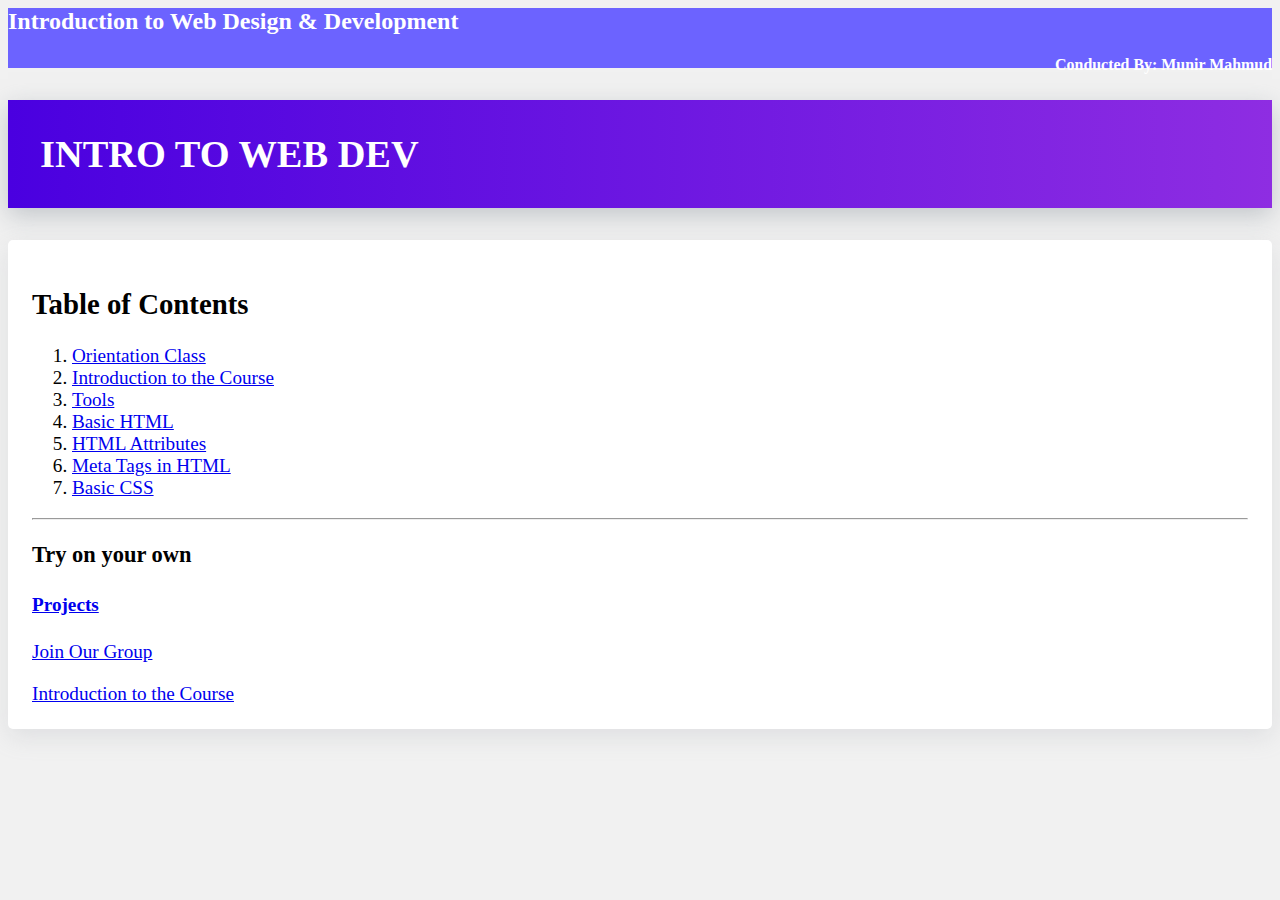
<file: index.html>
<!DOCTYPE html>
<html lang="en">
  <head>
    <meta charset="UTF-8" />
    <meta http-equiv="X-UA-Compatible" content="IE=edge" />
    <meta name="viewport" content="width=device-width, initial-scale=1.0" />

    <!-- Bootstrap CSS -->
    <link
      href="https://cdn.jsdelivr.net/npm/bootstrap@5.1.3/dist/css/bootstrap.min.css"
      rel="stylesheet"
      integrity="sha384-1BmE4kWBq78iYhFldvKuhfTAU6auU8tT94WrHftjDbrCEXSU1oBoqyl2QvZ6jIW3"
      crossorigin="anonymous"
    />
    <link rel="stylesheet" href="./assets/css/styles.css" />

    <title>Introduction to Web Design & Development - Rexacademy</title>
  </head>
  <body>
    <header class="header">
      <div class="container">
        <div class="row">
          <div class="col-md-6">
            <h3><a href="https://munirmahmud.github.io/introduction-to-web-design/">Introduction to Web Design & Development</a></h3>
          </div>
          <div class="col-md-6 instructor"><h5>Conducted By: Munir Mahmud</h5></div>
        </div>
      </div>
    </header>

    <div class="container">
      <div class="row">
        <div class="col-md-8 offset-md-2">
          <div class="sec-heading">
            <h1>INTRO TO WEB DEV</h1>
          </div>
        </div>
      </div>
    </div>

    <div class="container">
      <div class="row">
        <div class="col-md-8 offset-md-2">
          <div class="content-wrapper">
            <h2>Table of Contents</h2>
            <ol>
              <li>
                <a href="https://www.slideshare.net/MunirMahmud3/we-design-orientation-class" target="_blank">Orientation Class</a>
              </li>
              <li>
                <a href="/introduction-to-web-design/introduction.html">Introduction to the Course</a>
              </li>
              <li><a href="/introduction-to-web-design/tools.html">Tools</a></li>
              <li>
                <a href="/introduction-to-web-design/basic-html.html">Basic HTML</a>
              </li>
              <li>
                <a href="/introduction-to-web-design/intro-attributes.html">HTML Attributes</a>
              </li>
              <li>
                <a href="/introduction-to-web-design/meta-tags.html">Meta Tags in HTML</a>
              </li>
              <li>
                <a href="/introduction-to-web-design/basic-css.html">Basic CSS</a>
              </li>
            </ol>

            <hr />
            <h3>Try on your own</h3>
            <h4><a href="/introduction-to-web-design/projects.html">Projects</a></h4>
            <a href="https://www.facebook.com/groups/frontendsuperheroes">Join Our Group</a>
            <p></p>

            <div class="links d-flex align-items-center justify-content-between">
              <a href="#"></a>
              <a href="/introduction-to-web-design/introduction.html">Introduction to the Course</a>
            </div>
          </div>
        </div>
      </div>
    </div>
  </body>
</html>
</file>
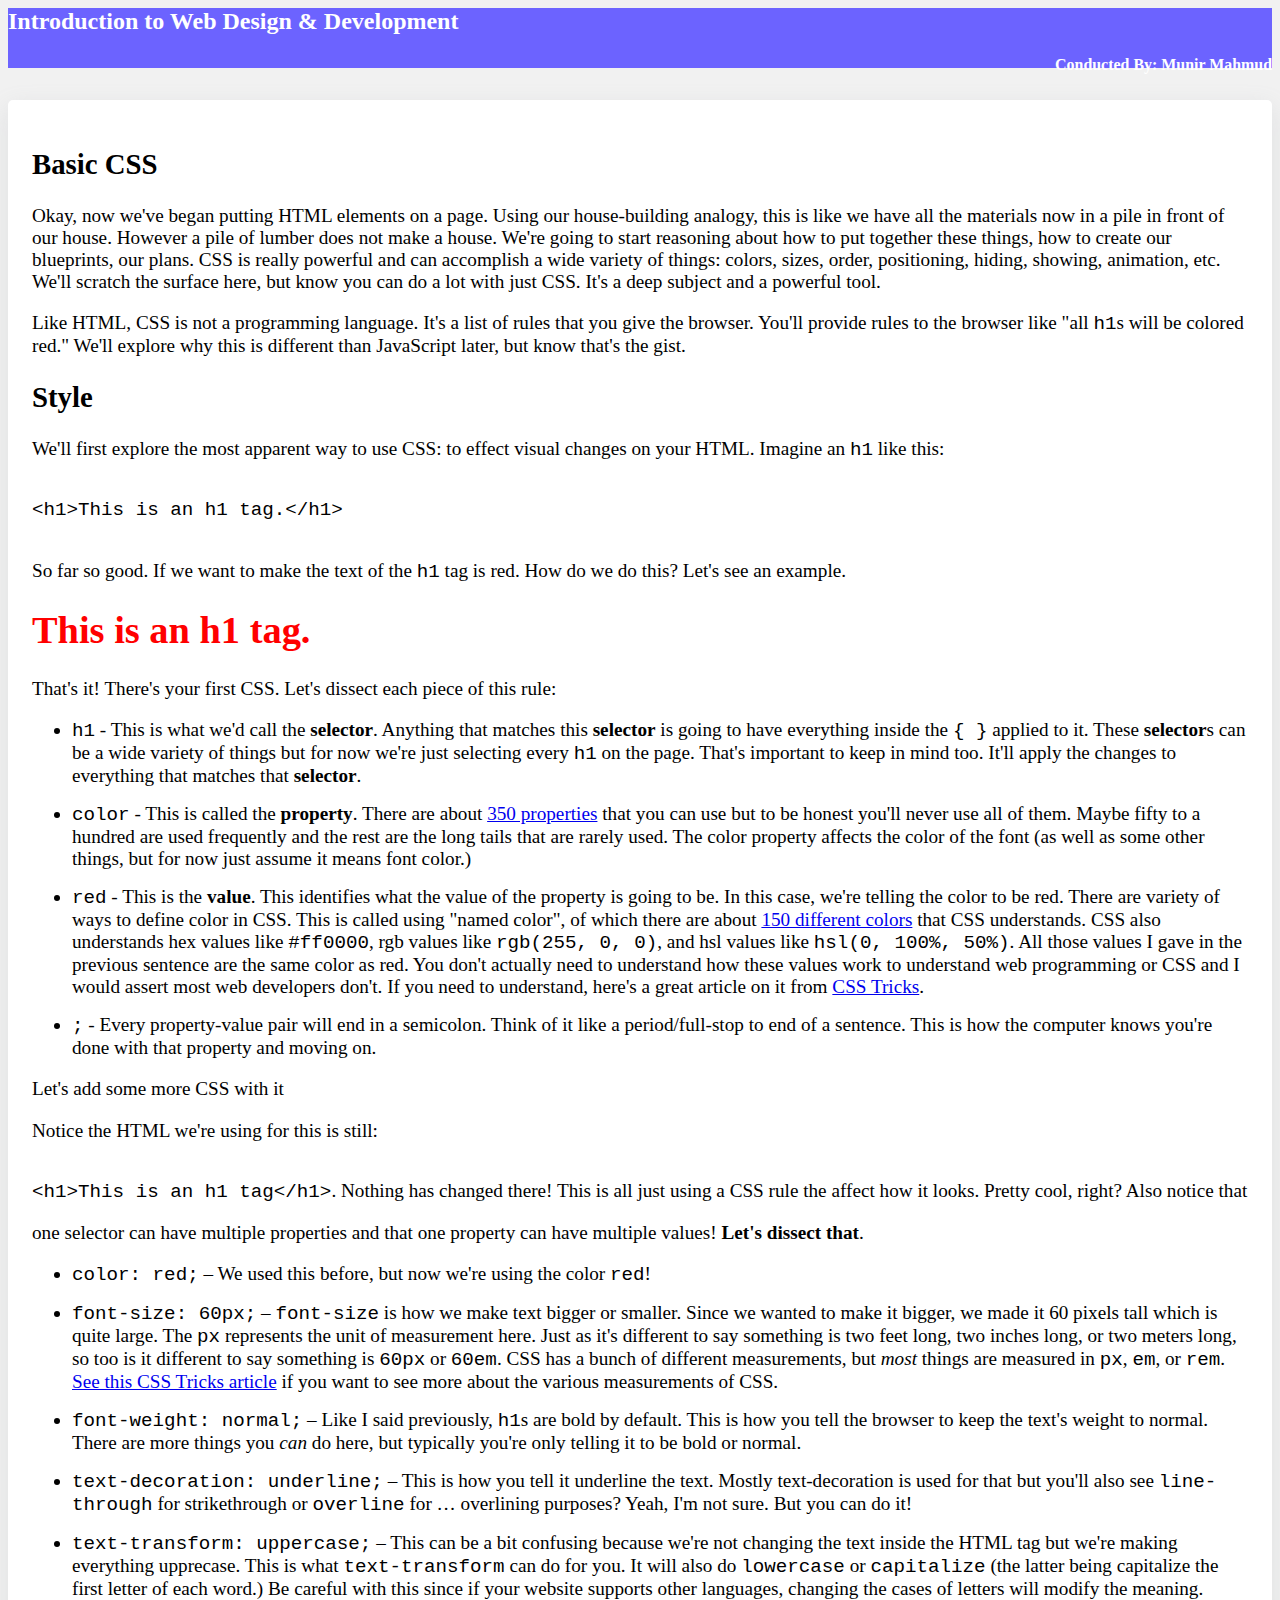
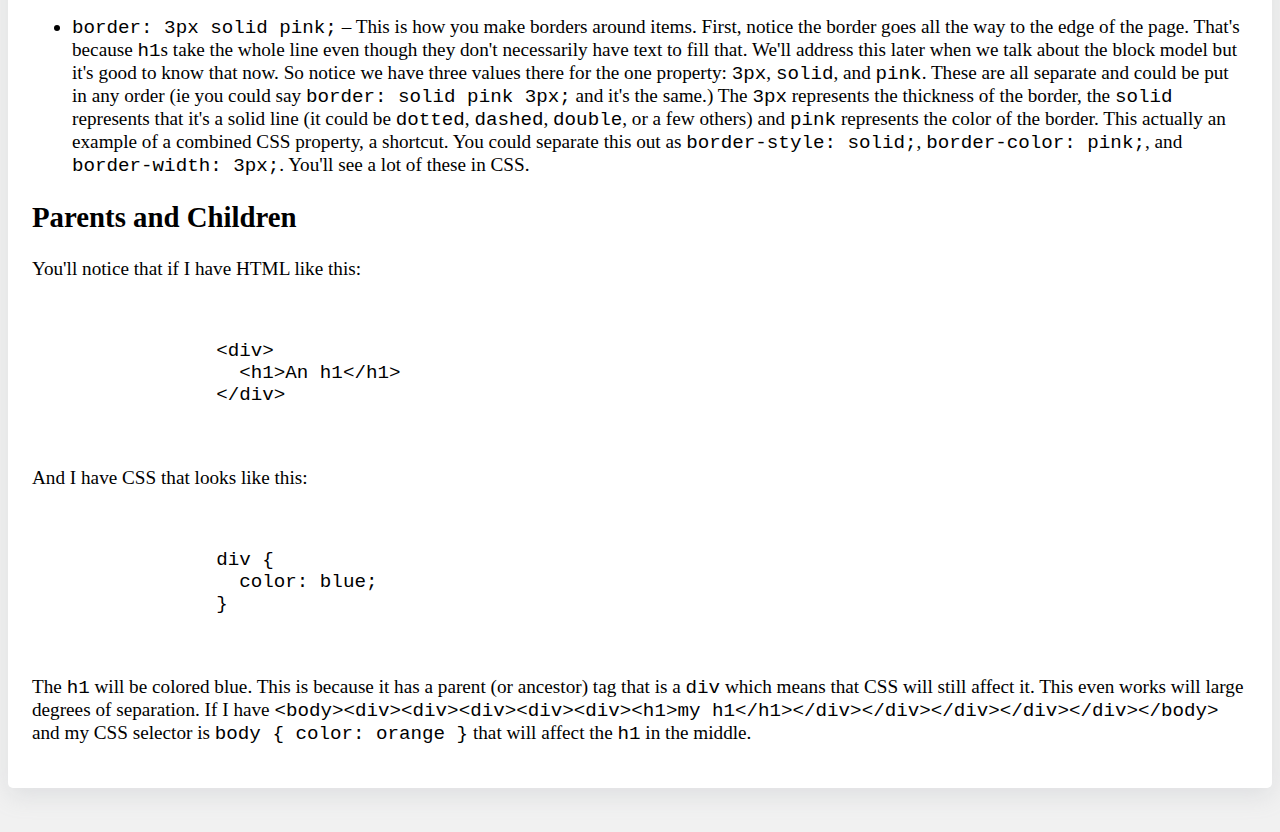
<file: basic-css.html>
<!DOCTYPE html>
<html lang="en">
  <head>
    <meta charset="UTF-8" />
    <meta http-equiv="X-UA-Compatible" content="IE=edge" />
    <meta name="viewport" content="width=device-width, initial-scale=1.0" />

    <!-- Bootstrap CSS -->
    <link
      href="https://cdn.jsdelivr.net/npm/bootstrap@5.1.3/dist/css/bootstrap.min.css"
      rel="stylesheet"
      integrity="sha384-1BmE4kWBq78iYhFldvKuhfTAU6auU8tT94WrHftjDbrCEXSU1oBoqyl2QvZ6jIW3"
      crossorigin="anonymous"
    />
    <link rel="stylesheet" href="./assets/css/styles.css" />

    <title>Introduction to Web Design & Development - Rexacademy</title>
  </head>
  <body>
    <header class="header">
      <div class="container">
        <div class="row">
          <div class="col-md-6">
            <h3><a href="https://munirmahmud.github.io/introduction-to-web-design/">Introduction to Web Design & Development</a></h3>
          </div>
          <div class="col-md-6 instructor"><h5>Conducted By: Munir Mahmud</h5></div>
        </div>
      </div>
    </header>

    <div class="container">
      <div class="row">
        <div class="col-md-10 offset-md-1">
          <div class="content-wrapper">
            <h2>Basic CSS</h2>
            <p>
              Okay, now we've began putting HTML elements on a page. Using our house-building analogy, this is like we have all the materials now in a pile in front of our house. However a pile of
              lumber does not make a house. We're going to start reasoning about how to put together these things, how to create our blueprints, our plans. CSS is really powerful and can accomplish a
              wide variety of things: colors, sizes, order, positioning, hiding, showing, animation, etc. We'll scratch the surface here, but know you can do a lot with just CSS. It's a deep subject
              and a powerful tool.
            </p>
            <p>
              Like HTML, CSS is not a programming language. It's a list of rules that you give the browser. You'll provide rules to the browser like "all <code>h1</code>s will be colored red." We'll
              explore why this is different than JavaScript later, but know that's the gist.
            </p>

            <h2>Style</h2>
            <p>We'll first explore the most apparent way to use CSS: to effect visual changes on your HTML. Imagine an <code>h1</code> like this:</p>

            <code>
              <xmp><h1>This is an h1 tag.</h1></xmp>
            </code>

            <p>So far so good. If we want to make the text of the <code>h1</code> tag is red. How do we do this? Let's see an example.</p>

            <h1 style="color: red">This is an h1 tag.</h1>

            <p>That's it! There's your first CSS. Let's dissect each piece of this rule:</p>

            <ul>
              <li>
                <code>h1</code> - This is what we'd call the <b>selector</b>. Anything that matches this <b>selector</b> is going to have everything inside the <code>{ }</code> applied to it. These
                <b>selector</b>s can be a wide variety of things but for now we're just selecting every <code>h1</code> on the page. That's important to keep in mind too. It'll apply the changes to
                everything that matches that <b>selector</b>.
              </li>
              <li>
                <code>color</code> - This is called the <b>property</b>. There are about <a href="https://meiert.com/en/indices/css-properties/" target="_blank">350 properties</a> that you can use but
                to be honest you'll never use all of them. Maybe fifty to a hundred are used frequently and the rest are the long tails that are rarely used. The color property affects the color of
                the font (as well as some other things, but for now just assume it means font color.)
              </li>
              <li>
                <code>red</code> - This is the <b>value</b>. This identifies what the value of the property is going to be. In this case, we're telling the color to be red. There are variety of ways
                to define color in CSS. This is called using "named color", of which there are about
                <a href="https://css-tricks.com/snippets/css/named-colors-and-hex-equivalents/" target="_blank">150 different colors</a> that CSS understands. CSS also understands hex values like
                <code>#ff0000</code>, rgb values like <code>rgb(255, 0, 0)</code>, and hsl values like <code>hsl(0, 100%, 50%)</code>. All those values I gave in the previous sentence are the same
                color as red. You don't actually need to understand how these values work to understand web programming or CSS and I would assert most web developers don't. If you need to understand,
                here's a great article on it from <a href="https://css-tricks.com/nerds-guide-color-web/" target="_blank">CSS Tricks</a>.
              </li>
              <li>
                <code>;</code> - Every property-value pair will end in a semicolon. Think of it like a period/full-stop to end of a sentence. This is how the computer knows you're done with that
                property and moving on.
              </li>
            </ul>
            <p>Let's add some more CSS with it</p>
            <p>
              Notice the HTML we're using for this is still:
              <code>
                <xmp><h1>This is an h1 tag</h1></xmp></code
              >. Nothing has changed there! This is all just using a CSS rule the affect how it looks. Pretty cool, right? Also notice that one selector can have multiple properties and that one
              property can have multiple values! <b>Let's dissect that</b>.
            </p>

            <ul>
              <li><code>color: red;</code> – We used this before, but now we're using the color <code>red</code>!</li>
              <li>
                <code>font-size: 60px;</code> – <code>font-size</code> is how we make text bigger or smaller. Since we wanted to make it bigger, we made it 60 pixels tall which is quite large. The
                <code>px</code> represents the unit of measurement here. Just as it's different to say something is two feet long, two inches long, or two meters long, so too is it different to say
                something is <code>60px</code> or <code>60em</code>. CSS has a bunch of different measurements, but <em>most</em> things are measured in <code>px</code>, <code>em</code>, or
                <code>rem</code>. <a href="https://css-tricks.com/the-lengths-of-css/" target="_blank">See this CSS Tricks article</a> if you want to see more about the various measurements of CSS.
              </li>
              <li>
                <code>font-weight: normal;</code> – Like I said previously, <code>h1</code>s are bold by default. This is how you tell the browser to keep the text's weight to normal. There are more
                things you <em>can</em> do here, but typically you're only telling it to be bold or normal.
              </li>
              <li>
                <code>text-decoration: underline;</code> – This is how you tell it underline the text. Mostly text-decoration is used for that but you'll also see <code>line-through</code> for
                strikethrough or <code>overline</code> for … overlining purposes? Yeah, I'm not sure. But you can do it!
              </li>
              <li>
                <code>text-transform: uppercase;</code> – This can be a bit confusing because we're not changing the text inside the HTML tag but we're making everything upprecase. This is what
                <code>text-transform</code> can do for you. It will also do <code>lowercase</code> or <code>capitalize</code> (the latter being capitalize the first letter of each word.) Be careful
                with this since if your website supports other languages, changing the cases of letters will modify the meaning.
              </li>
              <li>
                <code>border: 3px solid pink;</code> – This is how you make borders around items. First, notice the border goes all the way to the edge of the page. That's because <code>h1</code>s
                take the whole line even though they don't necessarily have text to fill that. We'll address this later when we talk about the block model but it's good to know that now. So notice we
                have three values there for the one property: <code>3px</code>, <code>solid</code>, and <code>pink</code>. These are all separate and could be put in any order (ie you could say
                <code>border: solid pink 3px;</code> and it's the same.) The <code>3px</code> represents the thickness of the border, the <code>solid</code> represents that it's a solid line (it could
                be <code>dotted</code>, <code>dashed</code>, <code>double</code>, or a few others) and <code>pink</code> represents the color of the border. This actually an example of a combined CSS
                property, a shortcut. You could separate this out as <code>border-style: solid;</code>, <code>border-color: pink;</code>, and <code>border-width: 3px;</code>. You'll see a lot of these
                in CSS.
              </li>
            </ul>

            <h2>Parents and Children</h2>
            <p>You'll notice that if I have HTML like this:</p>
            <code>
              <xmp>
                <div>
                  <h1>An h1</h1>
                </div>
              </xmp>
            </code>
            <p>And I have CSS that looks like this:</p>
            <code>
              <xmp
>
                div {
                  color: blue;
                }
              </xmp>
            </code>

            <p>
              The <code>h1</code> will be colored blue. This is because it has a parent (or ancestor) tag that is a <code>div</code> which means that CSS will still affect it. This even works will
              large degrees of separation. If I have
              <code>&lt;body&gt;&lt;div&gt;&lt;div&gt;&lt;div&gt;&lt;div&gt;&lt;div&gt;&lt;h1&gt;my h1&lt;/h1&gt;&lt;/div&gt;&lt;/div&gt;&lt;/div&gt;&lt;/div&gt;&lt;/div&gt;&lt;/body&gt;</code> and my
              CSS selector is <code>body { color: orange }</code> that will affect the <code>h1</code> in the middle.
            </p>

            <div class="links d-flex align-items-center justify-content-between">
              <!-- <a href="/introduction-to-web-design/meta-tags.html">Meta Tags in HTML</a>
              <a href="/introduction-to-web-design/tools.html">Tools to Use</a> -->
            </div>
          </div>
        </div>
      </div>
    </div>
  </body>
</html>
</file>
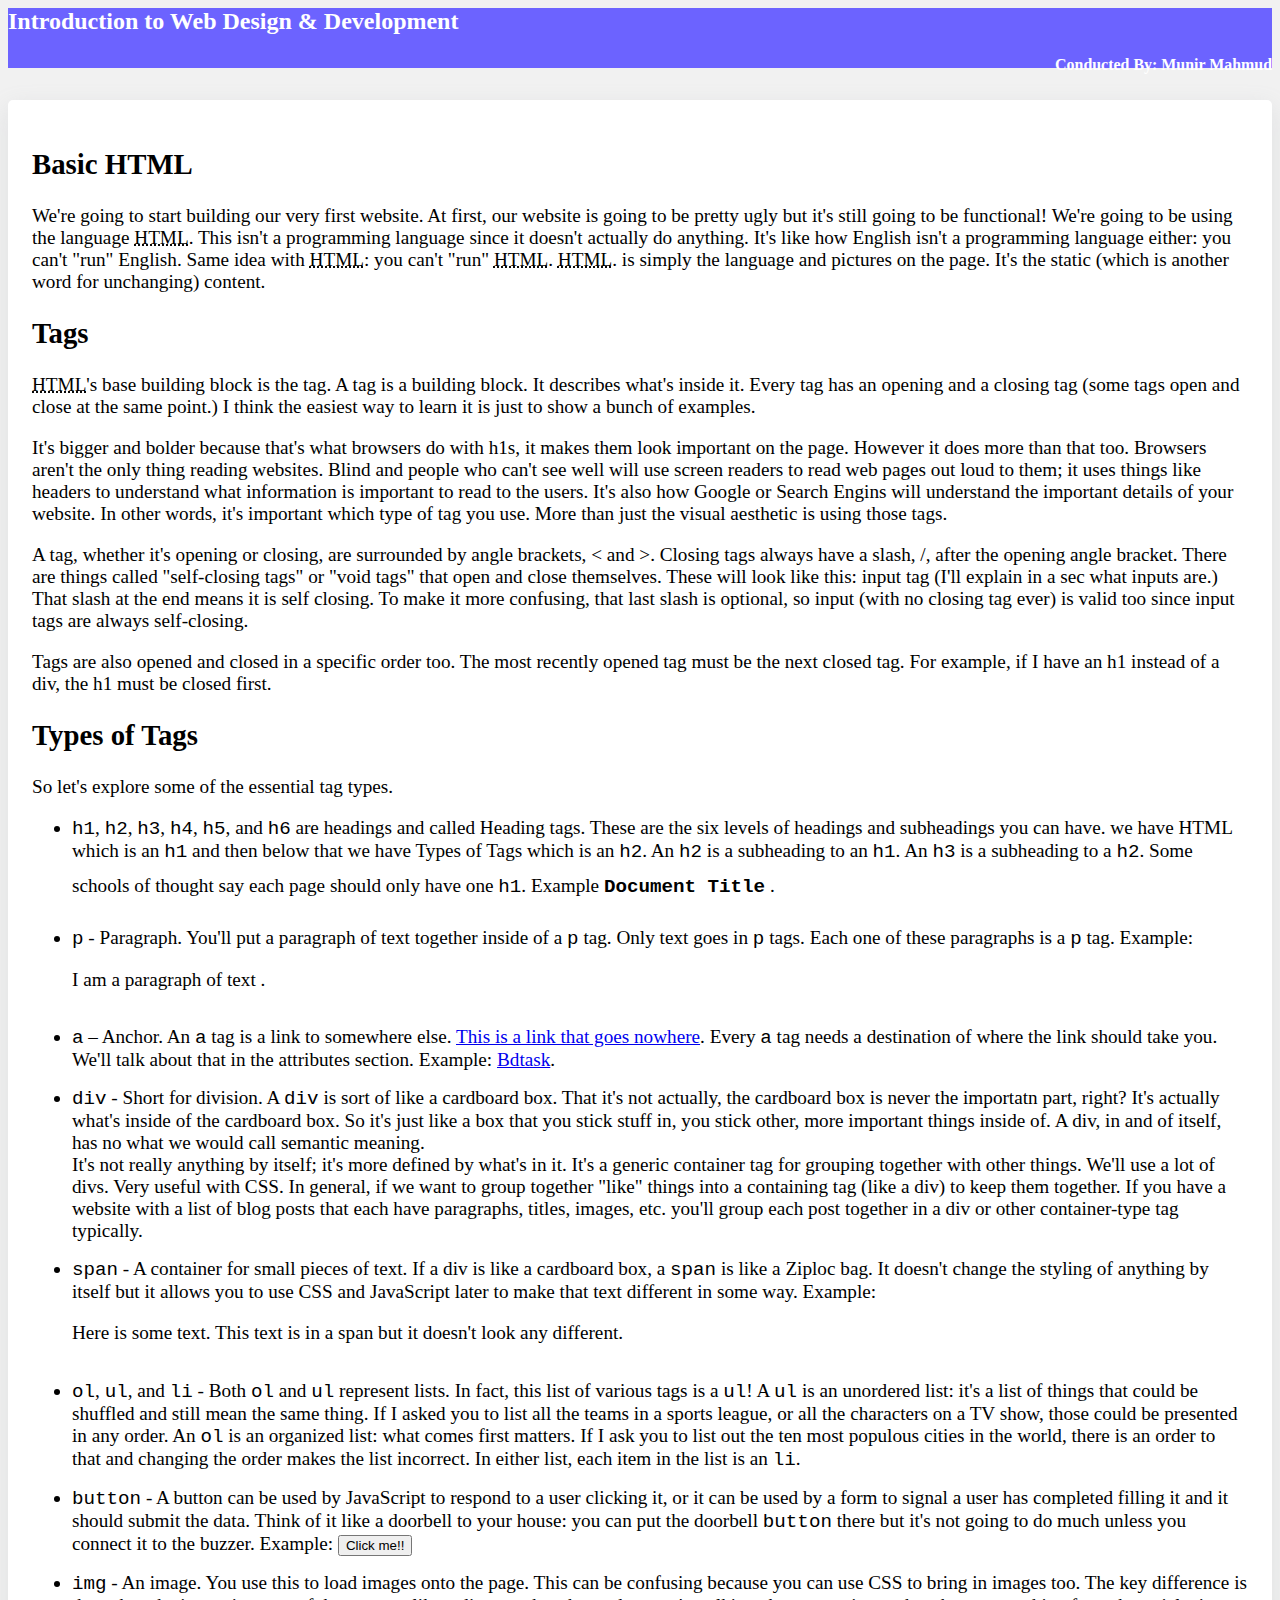
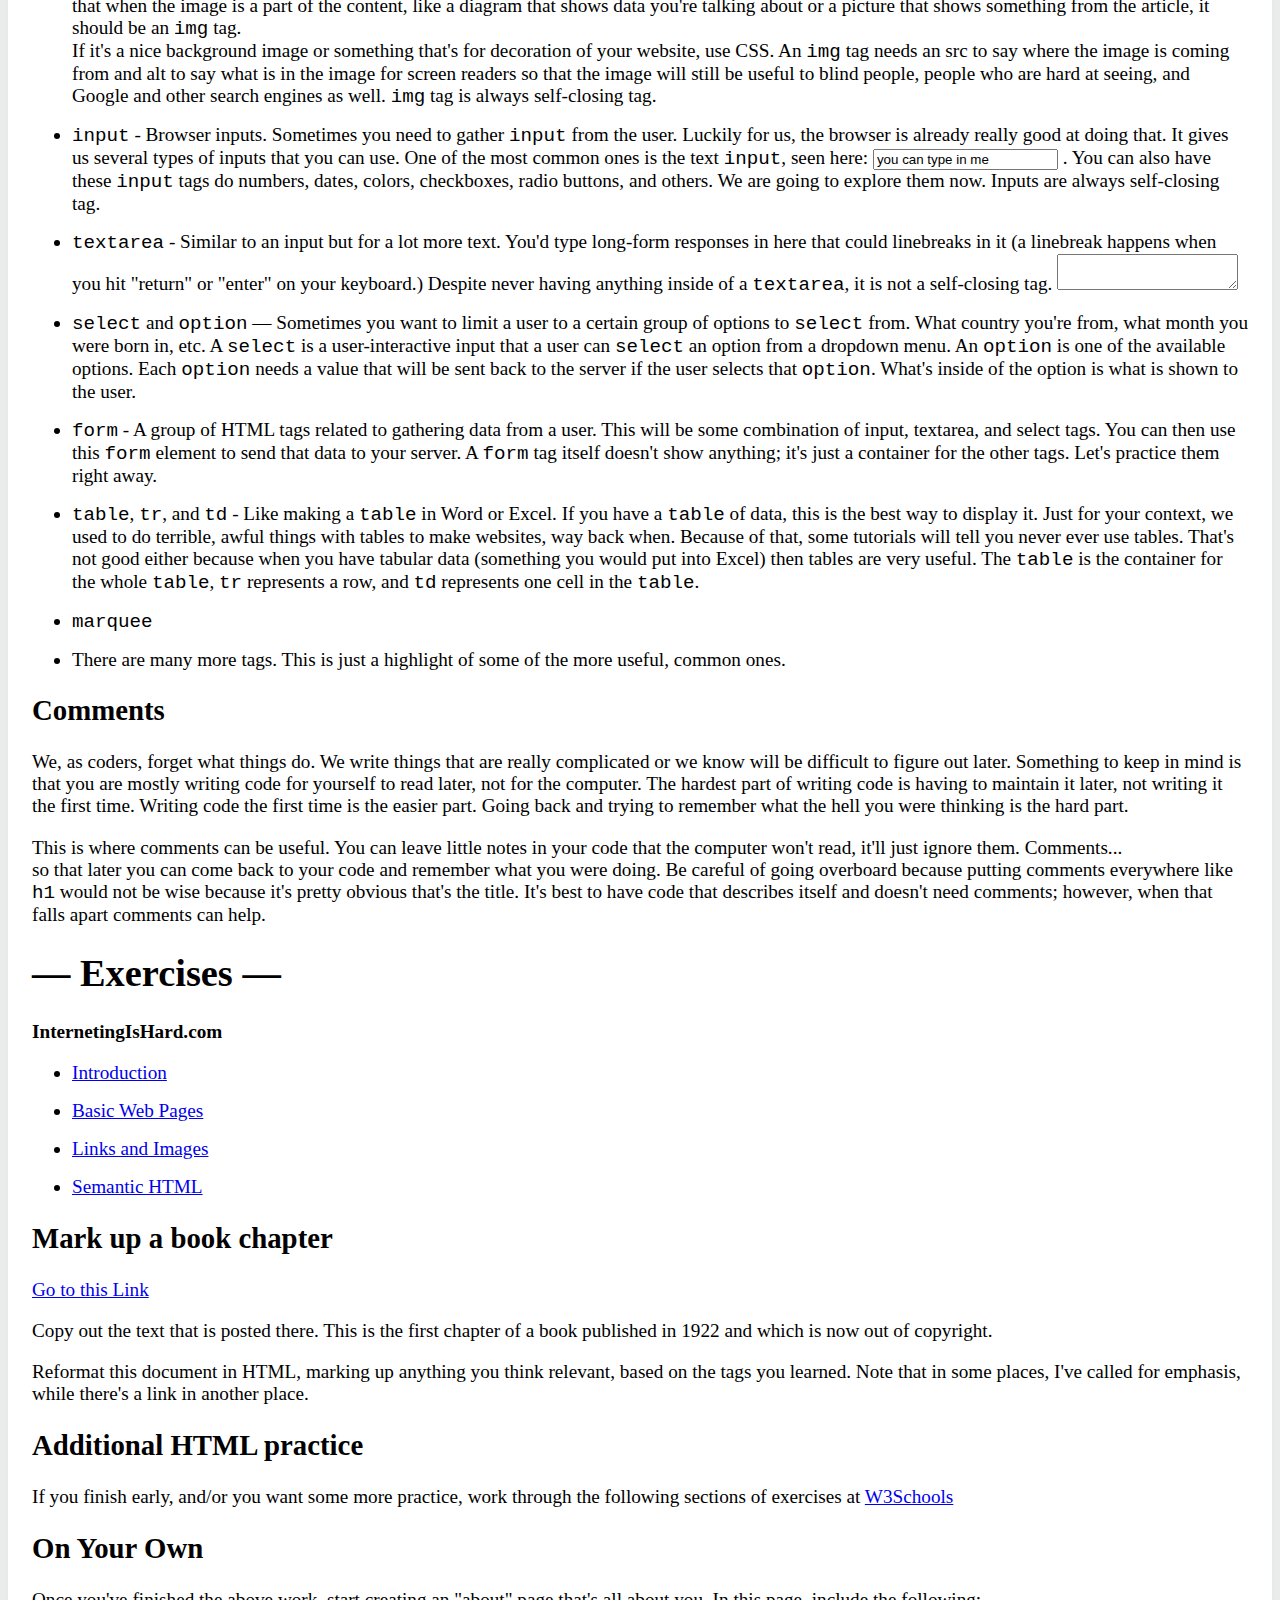
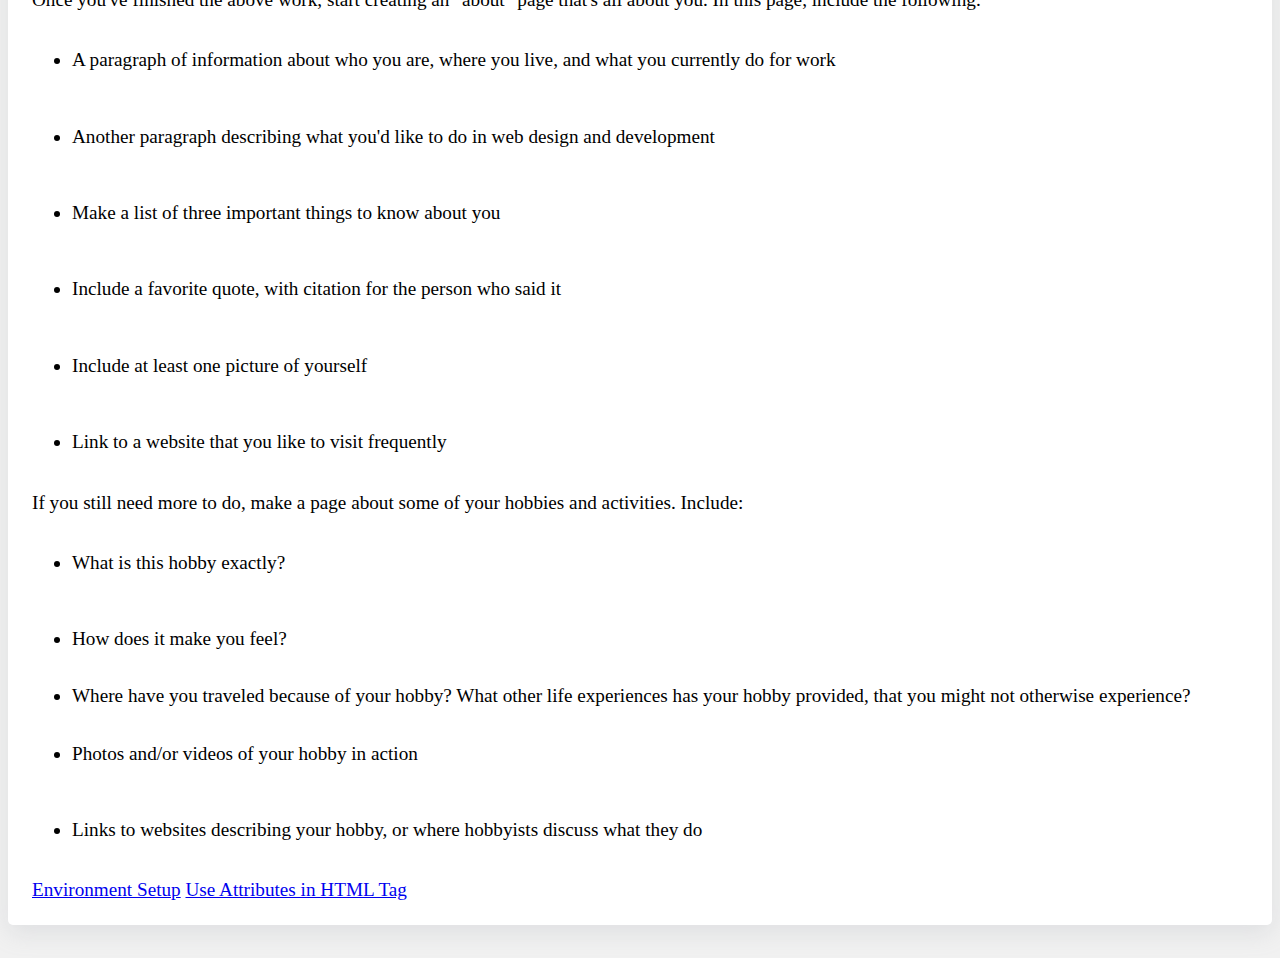
<file: basic-html.html>
<!DOCTYPE html>
<html lang="en">
  <head>
    <meta charset="UTF-8" />
    <meta http-equiv="X-UA-Compatible" content="IE=edge" />
    <meta name="viewport" content="width=device-width, initial-scale=1.0" />

    <!-- Bootstrap CSS -->
    <link
      href="https://cdn.jsdelivr.net/npm/bootstrap@5.1.3/dist/css/bootstrap.min.css"
      rel="stylesheet"
      integrity="sha384-1BmE4kWBq78iYhFldvKuhfTAU6auU8tT94WrHftjDbrCEXSU1oBoqyl2QvZ6jIW3"
      crossorigin="anonymous"
    />
    <link rel="stylesheet" href="./assets/css/styles.css" />

    <title>Introduction to Web Design & Development - Rexacademy</title>
  </head>
  <body>
    <header class="header">
      <div class="container">
        <div class="row">
          <div class="col-md-6">
            <h3><a href="https://munirmahmud.github.io/introduction-to-web-design/">Introduction to Web Design & Development</a></h3>
          </div>
          <div class="col-md-6 instructor"><h5>Conducted By: Munir Mahmud</h5></div>
        </div>
      </div>
    </header>

    <div class="container content-wrapper">
      <div class="row">
        <h2>Basic HTML</h2>
        <p>
          We're going to start building our very first website. At first, our website is going to be pretty ugly but it's still going to be functional! We're going to be using the language
          <abbr title="Hypertext Markup Language">HTML</abbr>. This isn't a programming language since it doesn't actually do anything. It's like how English isn't a programming language either: you
          can't "run" English. Same idea with <abbr title="Hypertext Markup Language">HTML</abbr>: you can't "run" <abbr title="Hypertext Markup Language">HTML</abbr>.
          <abbr title="Hypertext Markup Language">HTML</abbr>. is simply the language and pictures on the page. It's the static (which is another word for unchanging) content.
        </p>

        <h2>Tags</h2>
        <p>
          <abbr title="Hypertext Markup Language">HTML</abbr>'s base building block is the tag. A tag is a building block. It describes what's inside it. Every tag has an opening and a closing tag
          (some tags open and close at the same point.) I think the easiest way to learn it is just to show a bunch of examples.
        </p>
        <p>
          It's bigger and bolder because that's what browsers do with h1s, it makes them look important on the page. However it does more than that too. Browsers aren't the only thing reading
          websites. Blind and people who can't see well will use screen readers to read web pages out loud to them; it uses things like headers to understand what information is important to read to
          the users. It's also how Google or Search Engins will understand the important details of your website. In other words, it's important which type of tag you use. More than just the visual
          aesthetic is using those tags.
        </p>

        <p>
          A tag, whether it's opening or closing, are surrounded by angle brackets, < and >. Closing tags always have a slash, /, after the opening angle bracket. There are things called "self-closing
          tags" or "void tags" that open and close themselves. These will look like this: input tag (I'll explain in a sec what inputs are.) That slash at the end means it is self closing. To make it
          more confusing, that last slash is optional, so input (with no closing tag ever) is valid too since input tags are always self-closing.
        </p>

        <p>
          Tags are also opened and closed in a specific order too. The most recently opened tag must be the next closed tag. For example, if I have an h1 instead of a div, the h1 must be closed first.
        </p>

        <h2>Types of Tags</h2>
        <p>So let's explore some of the essential tag types.</p>

        <ul class="px-5">
          <li>
            <code>h1</code>, <code>h2</code>, <code>h3</code>, <code>h4</code>, <code>h5</code>, and <code>h6</code> are headings and called Heading tags. These are the six levels of headings and
            subheadings you can have. we have HTML which is an <code>h1</code> and then below that we have Types of Tags which is an <code>h2</code>. An <code>h2</code> is a subheading to an
            <code>h1</code>. An <code>h3</code> is a subheading to a <code>h2</code>. Some schools of thought say each page should only have one <code>h1</code>. Example
            <code><h1>Document Title</h1></code>
            .
          </li>
          <li>
            <code>p</code> - Paragraph. You'll put a paragraph of text together inside of a <code>p</code> tag. Only text goes in <code>p</code> tags. Each one of these paragraphs is a
            <code>p</code> tag. Example:
            <p>I am a paragraph of text</p>
            .
          </li>
          <li>
            <code>a</code> – Anchor. An <code>a</code> tag is a link to somewhere else. <a href="#"> This is a link that goes nowhere</a>. Every <code>a</code> tag needs a destination of where the
            link should take you. We'll talk about that in the attributes section. Example: <a href="https://www.bdtask.com/">Bdtask</a>.
          </li>
          <li>
            <code>div</code> - Short for division. A <code>div</code> is sort of like a cardboard box. That it's not actually, the cardboard box is never the importatn part, right? It's actually
            what's inside of the cardboard box. So it's just like a box that you stick stuff in, you stick other, more important things inside of. A div, in and of itself, has no what we would call
            semantic meaning. <br />
            It's not really anything by itself; it's more defined by what's in it. It's a generic container tag for grouping together with other things. We'll use a lot of divs. Very useful with CSS.
            In general, if we want to group together "like" things into a containing tag (like a div) to keep them together. If you have a website with a list of blog posts that each have paragraphs,
            titles, images, etc. you'll group each post together in a div or other container-type tag typically.
          </li>
          <li>
            <code>span</code> - A container for small pieces of text. If a div is like a cardboard box, a <code>span</code> is like a Ziploc bag. It doesn't change the styling of anything by itself
            but it allows you to use CSS and JavaScript later to make that text different in some way. Example:
            <p>Here is some text. <span>This text is in a span</span> but it doesn't look any different.</p>
          </li>
          <li>
            <code>ol</code>, <code>ul</code>, and <code>li</code> - Both <code>ol</code> and <code>ul</code> represent lists. In fact, this list of various tags is a <code>ul</code>! A
            <code>ul</code> is an unordered list: it's a list of things that could be shuffled and still mean the same thing. If I asked you to list all the teams in a sports league, or all the
            characters on a TV show, those could be presented in any order. An <code>ol</code> is an organized list: what comes first matters. If I ask you to list out the ten most populous cities in
            the world, there is an order to that and changing the order makes the list incorrect. In either list, each item in the list is an <code>li</code>.
          </li>
          <li>
            <code>button</code> - A button can be used by JavaScript to respond to a user clicking it, or it can be used by a form to signal a user has completed filling it and it should submit the
            data. Think of it like a doorbell to your house: you can put the doorbell <code>button</code> there but it's not going to do much unless you connect it to the buzzer. Example:
            <button>Click me!!</button>
          </li>
          <li>
            <code>img</code> - An image. You use this to load images onto the page. This can be confusing because you can use CSS to bring in images too. The key difference is that when the image is a
            part of the content, like a diagram that shows data you're talking about or a picture that shows something from the article, it should be an <code>img</code> tag.
            <br />

            If it's a nice background image or something that's for decoration of your website, use CSS. An <code>img</code> tag needs an src to say where the image is coming from and alt to say what
            is in the image for screen readers so that the image will still be useful to blind people, people who are hard at seeing, and Google and other search engines as well. <code>img</code> tag
            is always self-closing tag.
          </li>
          <li>
            <code>input</code> - Browser inputs. Sometimes you need to gather <code>input</code> from the user. Luckily for us, the browser is already really good at doing that. It gives us several
            types of inputs that you can use. One of the most common ones is the text <code>input</code>, seen here: <input type="text" value="you can type in me" /> . You can also have these
            <code>input</code> tags do numbers, dates, colors, checkboxes, radio buttons, and others. We are going to explore them now. Inputs are always self-closing tag.
          </li>
          <li>
            <code>textarea</code> - Similar to an input but for a lot more text. You'd type long-form responses in here that could linebreaks in it (a linebreak happens when you hit "return" or
            "enter" on your keyboard.) Despite never having anything inside of a <code>textarea</code>, it is not a self-closing tag. <textarea></textarea>
          </li>
          <li>
            <code>select</code> and <code>option</code> — Sometimes you want to limit a user to a certain group of options to <code>select</code> from. What country you're from, what month you were
            born in, etc. A <code>select</code> is a user-interactive input that a user can <code>select</code> an option from a dropdown menu. An <code>option</code> is one of the available options.
            Each <code>option</code> needs a value that will be sent back to the server if the user selects that <code>option</code>. What's inside of the option is what is shown to the user.
          </li>
          <li>
            <code>form</code> - A group of HTML tags related to gathering data from a user. This will be some combination of input, textarea, and select tags. You can then use this
            <code>form</code> element to send that data to your server. A <code>form</code> tag itself doesn't show anything; it's just a container for the other tags. Let's practice them right away.
          </li>
          <li>
            <code>table</code>, <code>tr</code>, and <code>td</code> - Like making a <code>table</code> in Word or Excel. If you have a <code>table</code> of data, this is the best way to display it.
            Just for your context, we used to do terrible, awful things with tables to make websites, way back when. Because of that, some tutorials will tell you never ever use tables. That's not
            good either because when you have tabular data (something you would put into Excel) then tables are very useful. The <code>table</code> is the container for the whole <code>table</code>,
            <code>tr</code> represents a row, and <code>td</code> represents one cell in the <code>table</code>.
          </li>
          <li><code>marquee</code></li>
          <li>There are many more tags. This is just a highlight of some of the more useful, common ones.</li>
        </ul>

        <h2>Comments</h2>
        <p>
          We, as coders, forget what things do. We write things that are really complicated or we know will be difficult to figure out later. Something to keep in mind is that you are mostly writing
          code for yourself to read later, not for the computer. The hardest part of writing code is having to maintain it later, not writing it the first time. Writing code the first time is the
          easier part. Going back and trying to remember what the hell you were thinking is the hard part.
        </p>
        <p>
          This is where comments can be useful. You can leave little notes in your code that the computer won't read, it'll just ignore them. Comments... <br />
          so that later you can come back to your code and remember what you were doing. Be careful of going overboard because putting comments everywhere like <code>h1</code> would not be wise
          because it's pretty obvious that's the title. It's best to have code that describes itself and doesn't need comments; however, when that falls apart comments can help.
        </p>

        <h1>&mdash; Exercises &mdash;</h1>
        <p><strong>InternetingIsHard.com</strong></p>
        <ul class="px-5">
          <li>
            <a href="https://www.internetingishard.com/html-and-css/introduction/" target="_blank">Introduction</a>
          </li>
          <li>
            <a href="https://www.internetingishard.com/html-and-css/basic-web-pages/" target="_blank">Basic Web Pages</a>
          </li>
          <li>
            <a href="https://www.internetingishard.com/html-and-css/links-and-images/" target="_blank">Links and Images</a>
          </li>
          <li>
            <a href="https://www.internetingishard.com/html-and-css/semantic-html/" target="_blank">Semantic HTML</a>
          </li>
        </ul>

        <h2>Mark up a book chapter</h2>
        <p><a href="https://github.com/munirmahmud/introduction-to-web-design/blob/master/exercises/bookmarkup.txt" target="_blank">Go to this Link</a></p>

        <p>Copy out the text that is posted there. This is the first chapter of a book published in 1922 and which is now out of copyright.</p>
        <p>
          Reformat this document in HTML, marking up anything you think relevant, based on the tags you learned. Note that in some places, I've called for emphasis, while there's a link in another
          place.
        </p>

        <h2>Additional HTML practice</h2>
        <p>
          If you finish early, and/or you want some more practice, work through the following sections of exercises at
          <a href="https://www.w3schools.com/html/exercise.asp" target="_blank">W3Schools</a>
        </p>

        <h2>On Your Own</h2>
        <p>Once you've finished the above work, start creating an "about" page that's all about you. In this page, include the following:</p>
        <ul class="px-5">
          <li>
            <p>A paragraph of information about who you are, where you live, and what you currently do for work</p>
          </li>
          <li>
            <p>Another paragraph describing what you'd like to do in web design and development</p>
          </li>
          <li>
            <p>Make a list of three important things to know about you</p>
          </li>
          <li>
            <p>Include a favorite quote, with citation for the person who said it</p>
          </li>
          <li>
            <p>Include at least one picture of yourself</p>
          </li>
          <li>
            <p>Link to a website that you like to visit frequently</p>
          </li>
        </ul>
        <p>If you still need more to do, make a page about some of your hobbies and activities. Include:</p>
        <ul class="px-5">
          <li>
            <p>What is this hobby exactly?</p>
          </li>
          <li>
            <p>How does it make you feel?</p>
          </li>
          <li>Where have you traveled because of your hobby? What other life experiences has your hobby provided, that you might not otherwise experience?</li>
          <li>
            <p>Photos and/or videos of your hobby in action</p>
          </li>
          <li>
            <p>Links to websites describing your hobby, or where hobbyists discuss what they do</p>
          </li>
        </ul>

        <div class="links d-flex align-items-center justify-content-between">
          <a href="/introduction-to-web-design/tools.html">Environment Setup</a>
          <a href="/introduction-to-web-design/intro-attributes.html">Use Attributes in HTML Tag</a>
        </div>
      </div>
    </div>
  </body>
</html>
</file>
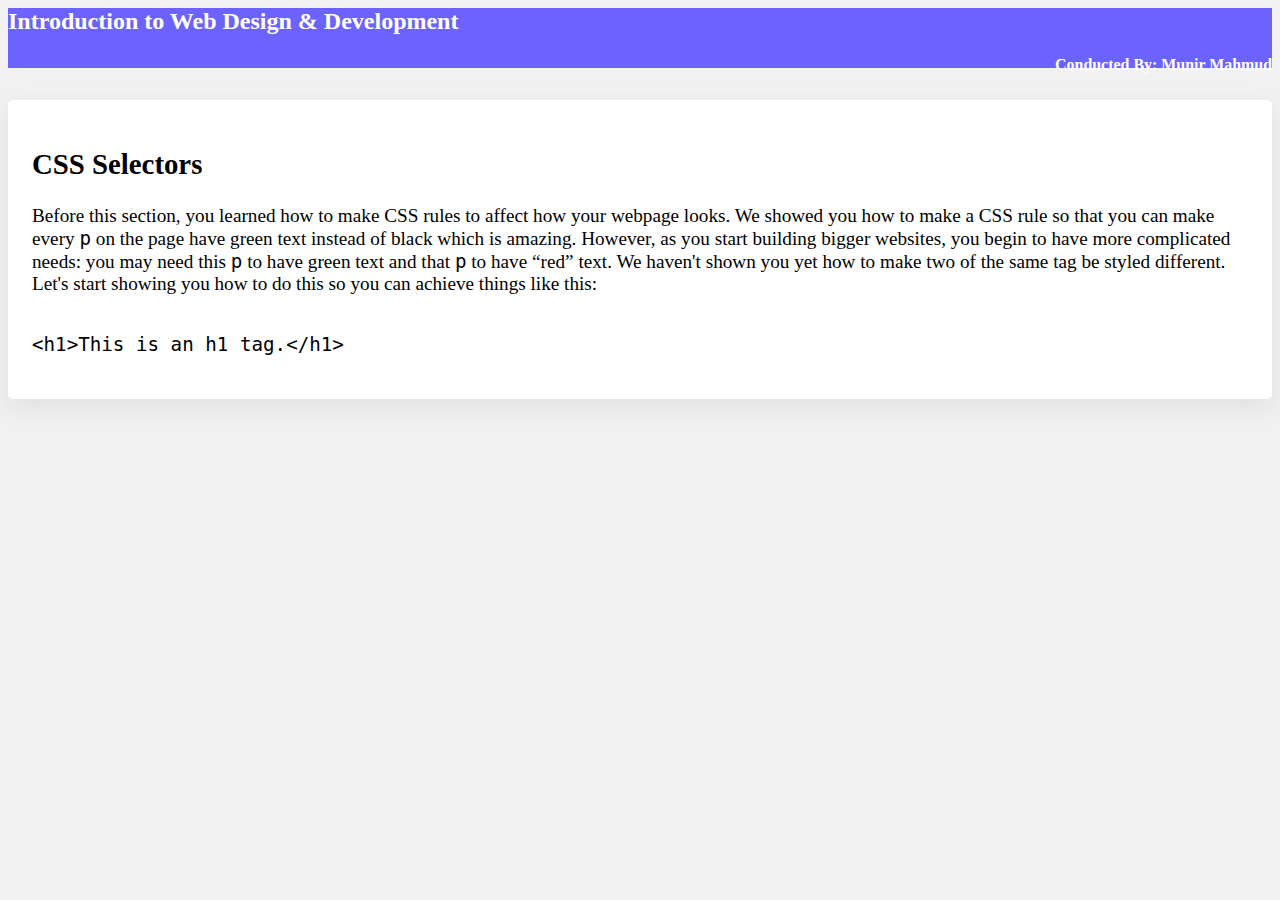
<file: css-selectors.html>
<!DOCTYPE html>
<html lang="en">
  <head>
    <meta charset="UTF-8" />
    <meta http-equiv="X-UA-Compatible" content="IE=edge" />
    <meta name="viewport" content="width=device-width, initial-scale=1.0" />

    <!-- Bootstrap CSS -->
    <link
      href="https://cdn.jsdelivr.net/npm/bootstrap@5.1.3/dist/css/bootstrap.min.css"
      rel="stylesheet"
      integrity="sha384-1BmE4kWBq78iYhFldvKuhfTAU6auU8tT94WrHftjDbrCEXSU1oBoqyl2QvZ6jIW3"
      crossorigin="anonymous"
    />
    <link rel="stylesheet" href="./assets/css/styles.css" />

    <title>Introduction to Web Design & Development - Rexacademy</title>

    <script>
      const posts = [
        { title: "I love JS", author: "Munir Mahmud", id: 1 },
        { title: "I love PHP", author: "Labonno Mahmud", id: 2 },
        { title: "I love Python", author: "Aayan Mahmud", id: 3 },
      ];
      const authors = [
        { name: "Munir Mahmud", twitter: "@munir", bio: "Learner" },
        { name: "Labonno Mahmud", twitter: "@labonno", bio: "love it" },
        { name: "Aayan Mahmud", twitter: "@aayan", bio: "Very Good" },
      ];

      // const takeOrder = (customer, callback) => {
      //   console.log(`Take order for ${customer}`);
      //   callback(customer);
      // };

      // const processOrder = (customer, callback) => {
      //   console.log(`Processing order for ${customer}`);

      //   // var currentTime = new Date().getTime();
      //   // while (currentTime + 3000 >= new Date().getTime());
      //   setTimeout(() => {
      //     console.log(`Cooking completed`);
      //     console.log(`Order processed for ${customer}`);
      //     callback(customer);
      //   }, 3000);
      // };

      // const completeOrder = (customer) => {
      //   console.log(`Completed order for ${customer}`);
      // };

      // takeOrder("Customer 1", (customer) => {
      //   processOrder(customer, (customer) => {
      //     completeOrder(customer);
      //   });
      // });

      const hasMeeting = false;
      const meeting = new Promise((resolve, reject) => {
        if (!hasMeeting) {
          const meetingDetails = {
            name: "Technical Meeting",
            localtion: "Google Meet",
            time: "10:00 PM",
          };

          resolve(meetingDetails);
        } else {
          reject(new Error("Meeting already scheduled"));
        }
      });

      const addToCalender = (meetingDetails) => {
        const calender = `${meetingDetails.name} has been scheduled on ${meetingDetails.localtion} at ${meetingDetails.time}`;
        return Promise.resolve(calender);
      };

      meeting
        .then(addToCalender)
        .then((data) => console.log(data))
        .catch((err) => console.log(err));
    </script>
  </head>
  <body>
    <header class="header">
      <div class="container">
        <div class="row">
          <div class="col-md-6">
            <h3><a href="https://munirmahmud.github.io/introduction-to-web-design/">Introduction to Web Design & Development</a></h3>
          </div>
          <div class="col-md-6 instructor"><h5>Conducted By: Munir Mahmud</h5></div>
        </div>
      </div>
    </header>

    <div class="container">
      <div class="row">
        <div class="col-md-10 offset-md-1">
          <div class="content-wrapper">
            <h2>CSS Selectors</h2>
            <p>
              Before this section, you learned how to make CSS rules to affect how your webpage looks. We showed you how to make a CSS rule so that you can make every <code>p</code> on the page have
              green text instead of black which is amazing. However, as you start building bigger websites, you begin to have more complicated needs: you may need this <code>p</code> to have green
              text and that <code>p</code> to have <q>red</q>
              text. We haven't shown you yet how to make two of the same tag be styled different. Let's start showing you how to do this so you can achieve things like this:
            </p>

            <code>
              <xmp><h1>This is an h1 tag.</h1></xmp>
            </code>

            <div class="links d-flex align-items-center justify-content-between">
              <!-- <a href="/introduction-to-web-design/meta-tags.html">Meta Tags in HTML</a>
              <a href="/introduction-to-web-design/tools.html">Tools to Use</a> -->
            </div>
          </div>
        </div>
      </div>
    </div>
  </body>
</html>
</file>
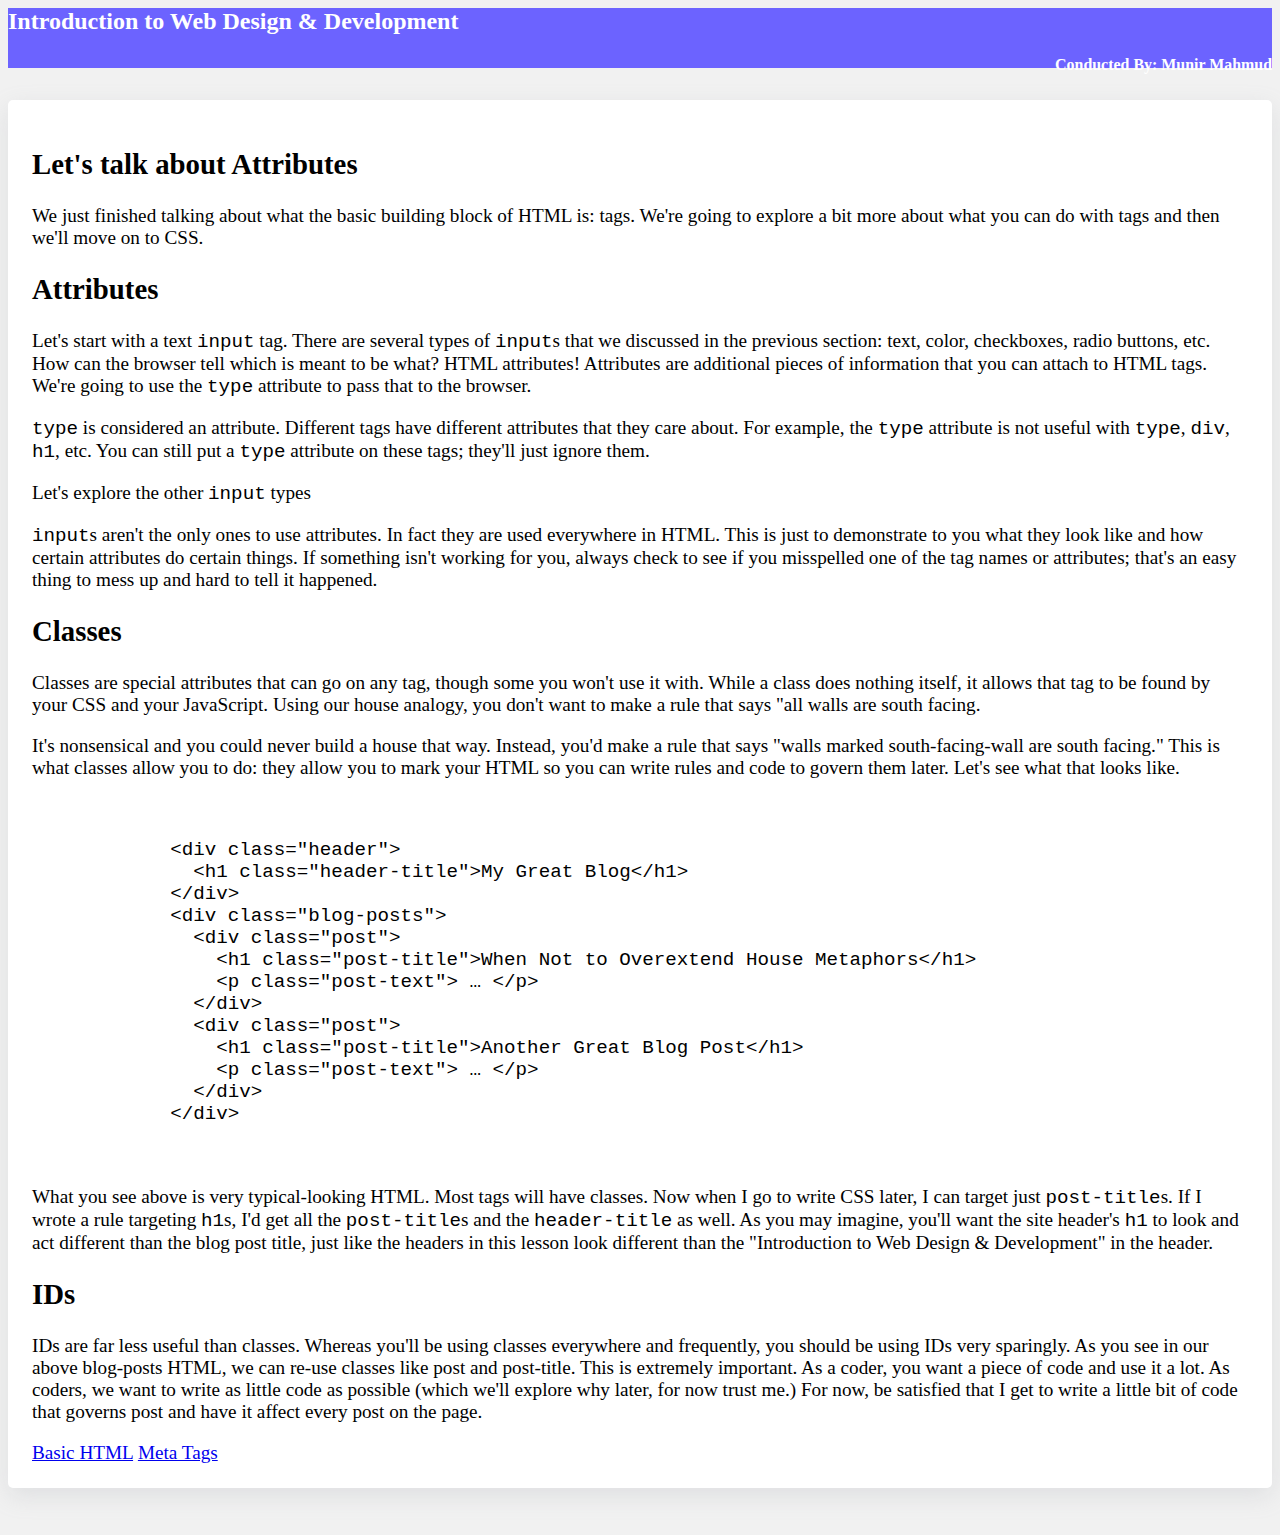
<file: intro-attributes.html>
<!DOCTYPE html>
<html lang="en">
  <head>
    <meta charset="UTF-8" />
    <meta http-equiv="X-UA-Compatible" content="IE=edge" />
    <meta name="viewport" content="width=device-width, initial-scale=1.0" />

    <!-- Bootstrap CSS -->
    <link
      href="https://cdn.jsdelivr.net/npm/bootstrap@5.1.3/dist/css/bootstrap.min.css"
      rel="stylesheet"
      integrity="sha384-1BmE4kWBq78iYhFldvKuhfTAU6auU8tT94WrHftjDbrCEXSU1oBoqyl2QvZ6jIW3"
      crossorigin="anonymous"
    />
    <link rel="stylesheet" href="./assets/css/styles.css" />

    <title>Introduction to Web Design & Development - Rexacademy</title>
  </head>
  <body>
    <header class="header">
      <div class="container">
        <div class="row">
          <div class="col-md-6">
            <h3><a href="https://munirmahmud.github.io/introduction-to-web-design/">Introduction to Web Design & Development</a></h3>
          </div>
          <div class="col-md-6 instructor"><h5>Conducted By: Munir Mahmud</h5></div>
        </div>
      </div>
    </header>

    <div class="container content-wrapper">
      <div class="row">
        <h2>Let's talk about Attributes</h2>
        <p>We just finished talking about what the basic building block of HTML is: tags. We're going to explore a bit more about what you can do with tags and then we'll move on to CSS.</p>

        <h2>Attributes</h2>
        <p>
          Let's start with a text <code>input</code> tag. There are several types of <code>input</code>s that we discussed in the previous section: text, color, checkboxes, radio buttons, etc. How can
          the browser tell which is meant to be what? HTML attributes! Attributes are additional pieces of information that you can attach to HTML tags. We're going to use the
          <code>type</code> attribute to pass that to the browser.
        </p>
        <p>
          <code>type</code> is considered an attribute. Different tags have different attributes that they care about. For example, the <code>type</code> attribute is not useful with
          <code>type</code>, <code>div</code>, <code>h1</code>, etc. You can still put a <code>type</code> attribute on these tags; they'll just ignore them.
        </p>
        <p>Let's explore the other <code>input</code> types</p>
        <p>
          <code>input</code>s aren't the only ones to use attributes. In fact they are used everywhere in HTML. This is just to demonstrate to you what they look like and how certain attributes do
          certain things. If something isn't working for you, always check to see if you misspelled one of the tag names or attributes; that's an easy thing to mess up and hard to tell it happened.
        </p>

        <h2>Classes</h2>
        <p>
          Classes are special attributes that can go on any tag, though some you won't use it with. While a class does nothing itself, it allows that tag to be found by your CSS and your JavaScript.
          Using our house analogy, you don't want to make a rule that says "all walls are south facing.
        </p>
        <p>
          It's nonsensical and you could never build a house that way. Instead, you'd make a rule that says "walls marked south-facing-wall are south facing." This is what classes allow you to do:
          they allow you to mark your HTML so you can write rules and code to govern them later. Let's see what that looks like.
        </p>

        <code>
          <xmp>
            <div class="header">
              <h1 class="header-title">My Great Blog</h1>
            </div>
            <div class="blog-posts">
              <div class="post">
                <h1 class="post-title">When Not to Overextend House Metaphors</h1>
                <p class="post-text"> … </p>
              </div>
              <div class="post">
                <h1 class="post-title">Another Great Blog Post</h1>
                <p class="post-text"> … </p>
              </div>
            </div>
          </xmp>
        </code>
        <p>
          What you see above is very typical-looking HTML. Most tags will have classes. Now when I go to write CSS later, I can target just <code>post-title</code>s. If I wrote a rule targeting
          <code>h1</code>s, I'd get all the <code>post-title</code>s and the <code>header-title</code> as well. As you may imagine, you'll want the site header's <code>h1</code> to look and act
          different than the blog post title, just like the headers in this lesson look different than the "Introduction to Web Design & Development" in the header.
        </p>

        <h2>IDs</h2>
        <p>
          IDs are far less useful than classes. Whereas you'll be using classes everywhere and frequently, you should be using IDs very sparingly. As you see in our above blog-posts HTML, we can
          re-use classes like post and post-title. This is extremely important. As a coder, you want a piece of code and use it a lot. As coders, we want to write as little code as possible (which
          we'll explore why later, for now trust me.) For now, be satisfied that I get to write a little bit of code that governs post and have it affect every post on the page.
        </p>

        <div class="links d-flex align-items-center justify-content-between">
          <a href="/introduction-to-web-design/basic-html.html">Basic HTML</a>
          <a href="/introduction-to-web-design/meta-tags.html">Meta Tags</a>
        </div>
      </div>
    </div>
  </body>
</html>
</file>
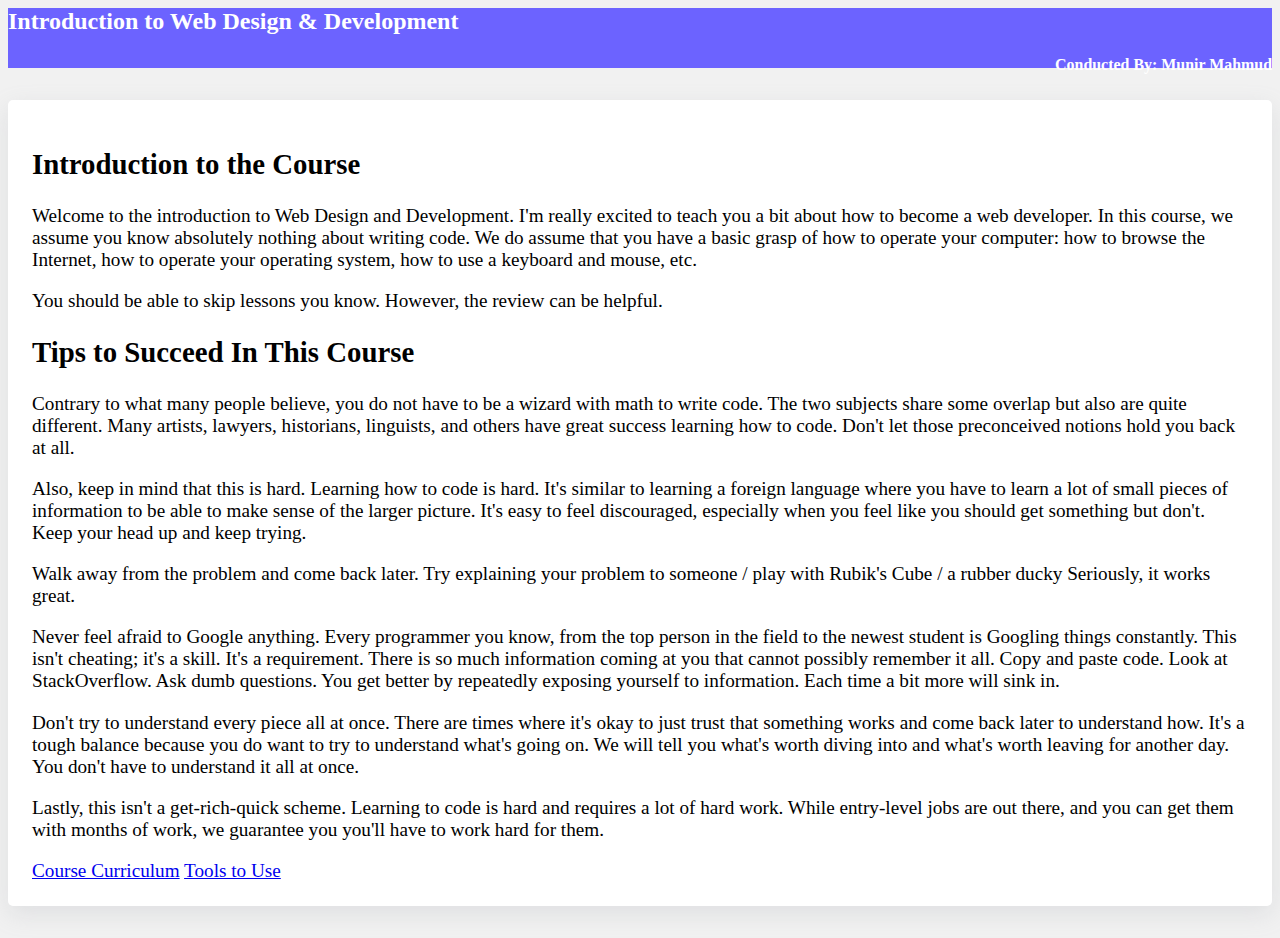
<file: introduction.html>
<!DOCTYPE html>
<html lang="en">
  <head>
    <meta charset="UTF-8" />
    <meta http-equiv="X-UA-Compatible" content="IE=edge" />
    <meta name="viewport" content="width=device-width, initial-scale=1.0" />

    <!-- Bootstrap CSS -->
    <link
      href="https://cdn.jsdelivr.net/npm/bootstrap@5.1.3/dist/css/bootstrap.min.css"
      rel="stylesheet"
      integrity="sha384-1BmE4kWBq78iYhFldvKuhfTAU6auU8tT94WrHftjDbrCEXSU1oBoqyl2QvZ6jIW3"
      crossorigin="anonymous"
    />
    <link rel="stylesheet" href="./assets/css/styles.css" />

    <title>Introduction to Web Design & Development - Rexacademy</title>
  </head>
  <body>
    <header class="header">
      <div class="container">
        <div class="row">
          <div class="col-md-6">
            <h3><a href="https://munirmahmud.github.io/introduction-to-web-design/">Introduction to Web Design & Development</a></h3>
          </div>
          <div class="col-md-6 instructor"><h5>Conducted By: Munir Mahmud</h5></div>
        </div>
      </div>
    </header>

    <div class="container content-wrapper">
      <div class="row">
        <h2>Introduction to the Course</h2>
        <p>
          Welcome to the introduction to Web Design and Development. I'm really excited to teach you a bit about how to become a web developer. In this course, we assume you know absolutely nothing
          about writing code. We do assume that you have a basic grasp of how to operate your computer: how to browse the Internet, how to operate your operating system, how to use a keyboard and
          mouse, etc.
        </p>
        <p>You should be able to skip lessons you know. However, the review can be helpful.</p>

        <h2>Tips to Succeed In This Course</h2>
        <p>
          Contrary to what many people believe, you do not have to be a wizard with math to write code. The two subjects share some overlap but also are quite different. Many artists, lawyers,
          historians, linguists, and others have great success learning how to code. Don't let those preconceived notions hold you back at all.
        </p>
        <p>
          Also, keep in mind that this is hard. Learning how to code is hard. It's similar to learning a foreign language where you have to learn a lot of small pieces of information to be able to
          make sense of the larger picture. It's easy to feel discouraged, especially when you feel like you should get something but don't. Keep your head up and keep trying.
        </p>
        <p>Walk away from the problem and come back later. Try explaining your problem to someone / play with Rubik's Cube / a rubber ducky Seriously, it works great.</p>

        <p>
          Never feel afraid to Google anything. Every programmer you know, from the top person in the field to the newest student is Googling things constantly. This isn't cheating; it's a skill. It's
          a requirement. There is so much information coming at you that cannot possibly remember it all. Copy and paste code. Look at StackOverflow. Ask dumb questions. You get better by repeatedly
          exposing yourself to information. Each time a bit more will sink in.
        </p>
        <p>
          Don't try to understand every piece all at once. There are times where it's okay to just trust that something works and come back later to understand how. It's a tough balance because you do
          want to try to understand what's going on. We will tell you what's worth diving into and what's worth leaving for another day. You don't have to understand it all at once.
        </p>
        <p>
          Lastly, this isn't a get-rich-quick scheme. Learning to code is hard and requires a lot of hard work. While entry-level jobs are out there, and you can get them with months of work, we
          guarantee you you'll have to work hard for them.
        </p>

        <div class="links d-flex align-items-center justify-content-between">
          <a href="/introduction-to-web-design/">Course Curriculum</a>
          <a href="/introduction-to-web-design/tools.html">Tools to Use</a>
        </div>
      </div>
    </div>
  </body>
</html>
</file>
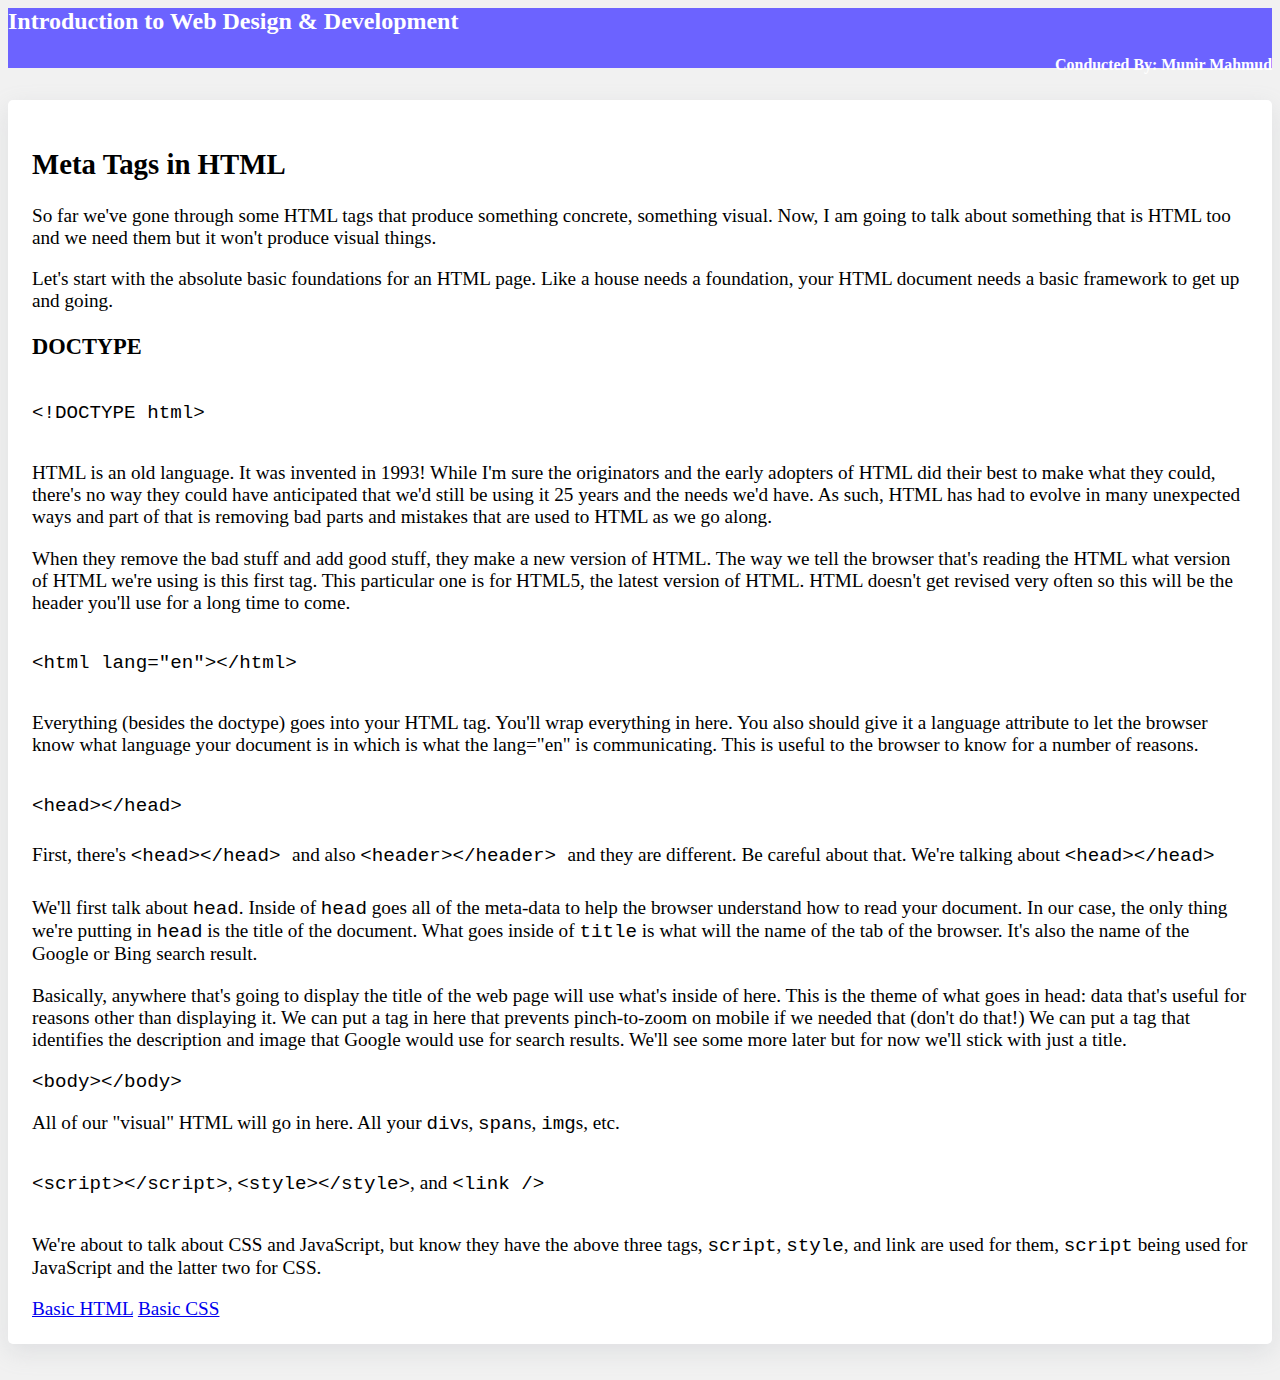
<file: meta-tags.html>
<!DOCTYPE html>
<html lang="en">
  <head>
    <meta charset="UTF-8" />
    <meta http-equiv="X-UA-Compatible" content="IE=edge" />
    <meta name="viewport" content="width=device-width, initial-scale=1.0" />

    <!-- Bootstrap CSS -->
    <link
      href="https://cdn.jsdelivr.net/npm/bootstrap@5.1.3/dist/css/bootstrap.min.css"
      rel="stylesheet"
      integrity="sha384-1BmE4kWBq78iYhFldvKuhfTAU6auU8tT94WrHftjDbrCEXSU1oBoqyl2QvZ6jIW3"
      crossorigin="anonymous"
    />
    <link rel="stylesheet" href="./assets/css/styles.css" />

    <title>Introduction to Web Design & Development - Rexacademy</title>
  </head>
  <body>
    <header class="header">
      <div class="container">
        <div class="row">
          <div class="col-md-6">
            <h3><a href="https://munirmahmud.github.io/introduction-to-web-design/">Introduction to Web Design & Development</a></h3>
          </div>
          <div class="col-md-6 instructor"><h5>Conducted By: Munir Mahmud</h5></div>
        </div>
      </div>
    </header>

    <div class="container">
      <div class="row">
        <div class="col-md-10 offset-md-1">
          <div class="content-wrapper">
            <h2>Meta Tags in HTML</h2>
            <p>
              So far we've gone through some HTML tags that produce something concrete, something visual. Now, I am going to talk about something that is HTML too and we need them but it won't produce
              visual things.
            </p>
            <p>Let's start with the absolute basic foundations for an HTML page. Like a house needs a foundation, your HTML document needs a basic framework to get up and going.</p>

            <h3>DOCTYPE</h3>
            <code>
              <xmp><!DOCTYPE html></xmp>
            </code>

            <p>
              HTML is an old language. It was invented in 1993! While I'm sure the originators and the early adopters of HTML did their best to make what they could, there's no way they could have
              anticipated that we'd still be using it 25 years and the needs we'd have. As such, HTML has had to evolve in many unexpected ways and part of that is removing bad parts and mistakes that
              are used to HTML as we go along.
            </p>

            <p>
              When they remove the bad stuff and add good stuff, they make a new version of HTML. The way we tell the browser that's reading the HTML what version of HTML we're using is this first
              tag. This particular one is for HTML5, the latest version of HTML. HTML doesn't get revised very often so this will be the header you'll use for a long time to come.
            </p>

            <code>
              <xmp><html lang="en"></html></xmp>
            </code>
            <p>
              Everything (besides the doctype) goes into your HTML tag. You'll wrap everything in here. You also should give it a language attribute to let the browser know what language your document
              is in which is what the lang="en" is communicating. This is useful to the browser to know for a number of reasons.
            </p>

            <code>
              <xmp><head></head></xmp>
            </code>
            <div class="code-para">
              First, there's
              <code>
                <xmp><head></head></xmp>
              </code>
              and also
              <code>
                <xmp><header></header></xmp>
              </code>
              and they are different. Be careful about that. We're talking about
              <code>
                <xmp><head></head></xmp>
              </code>
            </div>

            <p>
              We'll first talk about <code>head</code>. Inside of <code>head</code> goes all of the meta-data to help the browser understand how to read your document. In our case, the only thing
              we're putting in <code>head</code> is the title of the document. What goes inside of <code>title</code> is what will the name of the tab of the browser. It's also the name of the Google
              or Bing search result.
            </p>
            <p>
              Basically, anywhere that's going to display the title of the web page will use what's inside of here. This is the theme of what goes in head: data that's useful for reasons other than
              displaying it. We can put a tag in here that prevents pinch-to-zoom on mobile if we needed that (don't do that!) We can put a tag that identifies the description and image that Google
              would use for search results. We'll see some more later but for now we'll stick with just a title.
            </p>

            <code> &lt;body&gt;&lt;/body&gt; </code>

            <p>All of our "visual" HTML will go in here. All your <code>div</code>s, <code>span</code>s, <code>img</code>s, etc.</p>

            <code>
              <xmp><script></script></xmp></code
            >,
            <code>
              <xmp><style></style></xmp></code
            >, and
            <code>
              <xmp><link /></xmp>
            </code>

            <p>
              We're about to talk about CSS and JavaScript, but know they have the above three tags, <code>script</code>, <code>style</code>, and link are used for them, <code>script</code> being used
              for JavaScript and the latter two for CSS.
            </p>

            <div class="links d-flex align-items-center justify-content-between">
              <a href="/introduction-to-web-design/basic-html.html">Basic HTML</a>
              <a href="/introduction-to-web-design/basic-css.html">Basic CSS</a>
            </div>
          </div>
        </div>
      </div>
    </div>
  </body>
</html>
</file>
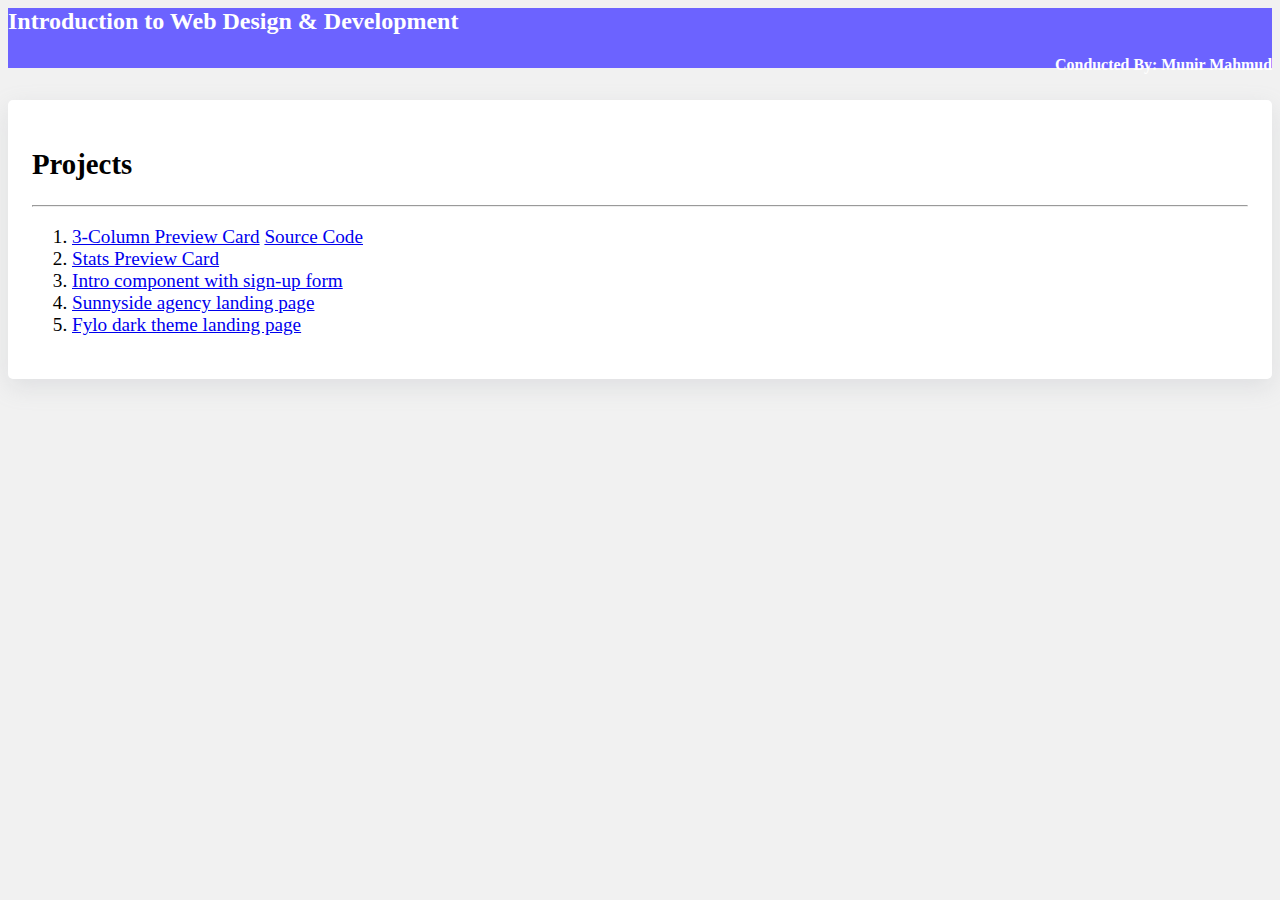
<file: projects.html>
<!DOCTYPE html>
<html lang="en">
  <head>
    <meta charset="UTF-8" />
    <meta http-equiv="X-UA-Compatible" content="IE=edge" />
    <meta name="viewport" content="width=device-width, initial-scale=1.0" />

    <!-- Bootstrap CSS -->
    <link
      href="https://cdn.jsdelivr.net/npm/bootstrap@5.1.3/dist/css/bootstrap.min.css"
      rel="stylesheet"
      integrity="sha384-1BmE4kWBq78iYhFldvKuhfTAU6auU8tT94WrHftjDbrCEXSU1oBoqyl2QvZ6jIW3"
      crossorigin="anonymous"
    />
    <link rel="stylesheet" href="./assets/css/styles.css" />

    <title>Introduction to Web Design & Development - Rexacademy</title>
  </head>
  <body>
    <header class="header">
      <div class="container">
        <div class="row">
          <div class="col-md-6">
            <h3><a href="https://munirmahmud.github.io/introduction-to-web-design/">Introduction to Web Design & Development</a></h3>
          </div>
          <div class="col-md-6 instructor"><h5>Conducted By: Munir Mahmud</h5></div>
        </div>
      </div>
    </header>

    <div class="container content-wrapper">
      <div class="row">
        <h2>Projects</h2>
        <hr />
        <ol class="px-5 mt-4">
          <li>
            <a href="https://www.frontendmentor.io/challenges/3column-preview-card-component-pH92eAR2-" target="_blank">3-Column Preview Card</a>
            <a href="https://github.com/munirmahmud/frontend-course-projects/" target="_blank" class="mx-4 text-info">Source Code</a>
          </li>

          <li><a href="https://www.frontendmentor.io/challenges/stats-preview-card-component-8JqbgoU62" target="_blank">Stats Preview Card</a></li>
          <li><a href="https://www.frontendmentor.io/challenges/intro-component-with-signup-form-5cf91bd49edda32581d28fd1" target="_blank">Intro component with sign-up form</a></li>
          <li><a href="https://www.frontendmentor.io/challenges/sunnyside-agency-landing-page-7yVs3B6ef" target="_blank">Sunnyside agency landing page</a></li>
          <li><a href="https://www.frontendmentor.io/challenges/fylo-dark-theme-landing-page-5ca5f2d21e82137ec91a50fd" target="_blank">Fylo dark theme landing page</a></li>
          <!-- <li><a href="https://www.frontendmentor.io/challenges/huddle-landing-page-with-alternating-feature-blocks-5ca5f5981e82137ec91a5100" target="_blank">Huddle landing page with alternating feature blocks</a></li> -->
        </ol>

        <div class="links d-flex align-items-center justify-content-between">
          <!-- <a href="/introduction-to-web-design/introduction.html">Introduction to the Course</a>
          <a href="/introduction-to-web-design/basic-html.html">Basic HTML</a> -->
        </div>
      </div>
    </div>
  </body>
</html>
</file>
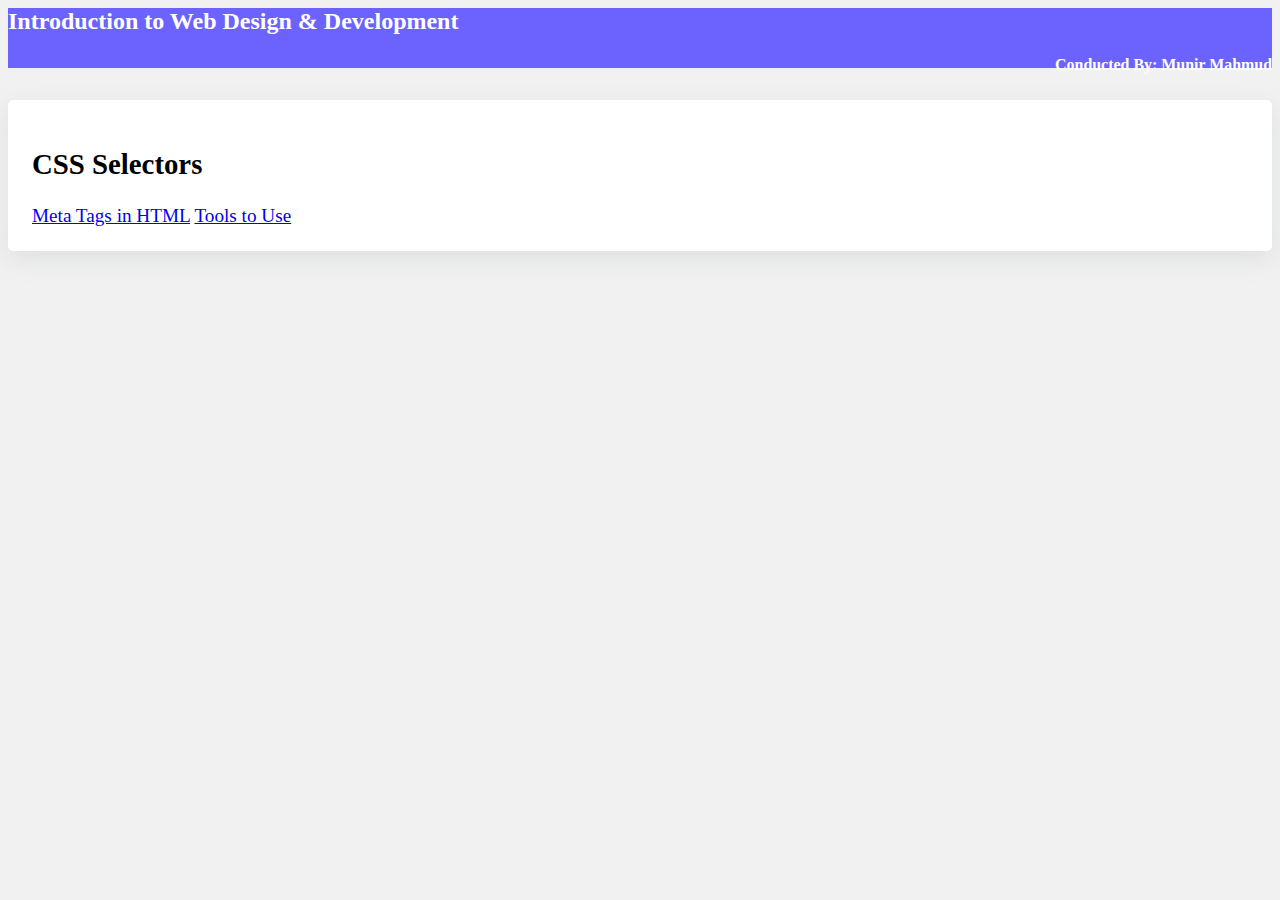
<file: selectors.html>
<!DOCTYPE html>
<html lang="en">
  <head>
    <meta charset="UTF-8" />
    <meta http-equiv="X-UA-Compatible" content="IE=edge" />
    <meta name="viewport" content="width=device-width, initial-scale=1.0" />

    <!-- Bootstrap CSS -->
    <link
      href="https://cdn.jsdelivr.net/npm/bootstrap@5.1.3/dist/css/bootstrap.min.css"
      rel="stylesheet"
      integrity="sha384-1BmE4kWBq78iYhFldvKuhfTAU6auU8tT94WrHftjDbrCEXSU1oBoqyl2QvZ6jIW3"
      crossorigin="anonymous"
    />
    <link rel="stylesheet" href="./assets/css/styles.css" />

    <title>Introduction to Web Design & Development - Rexacademy</title>
  </head>
  <body>
    <header class="header">
      <div class="container">
        <div class="row">
          <div class="col-md-6">
            <h3><a href="https://munirmahmud.github.io/introduction-to-web-design/">Introduction to Web Design & Development</a></h3>
          </div>
          <div class="col-md-6 instructor"><h5>Conducted By: Munir Mahmud</h5></div>
        </div>
      </div>
    </header>

    <div class="container">
      <div class="row">
        <div class="col-md-10 offset-md-1">
          <div class="content-wrapper">
            <h2>CSS Selectors</h2>
            <p></p>

            <div class="links d-flex align-items-center justify-content-between">
              <a href="/introduction-to-web-design/meta-tags.html">Meta Tags in HTML</a>
              <a href="/introduction-to-web-design/tools.html">Tools to Use</a>
            </div>
          </div>
        </div>
      </div>
    </div>
  </body>
</html>
</file>
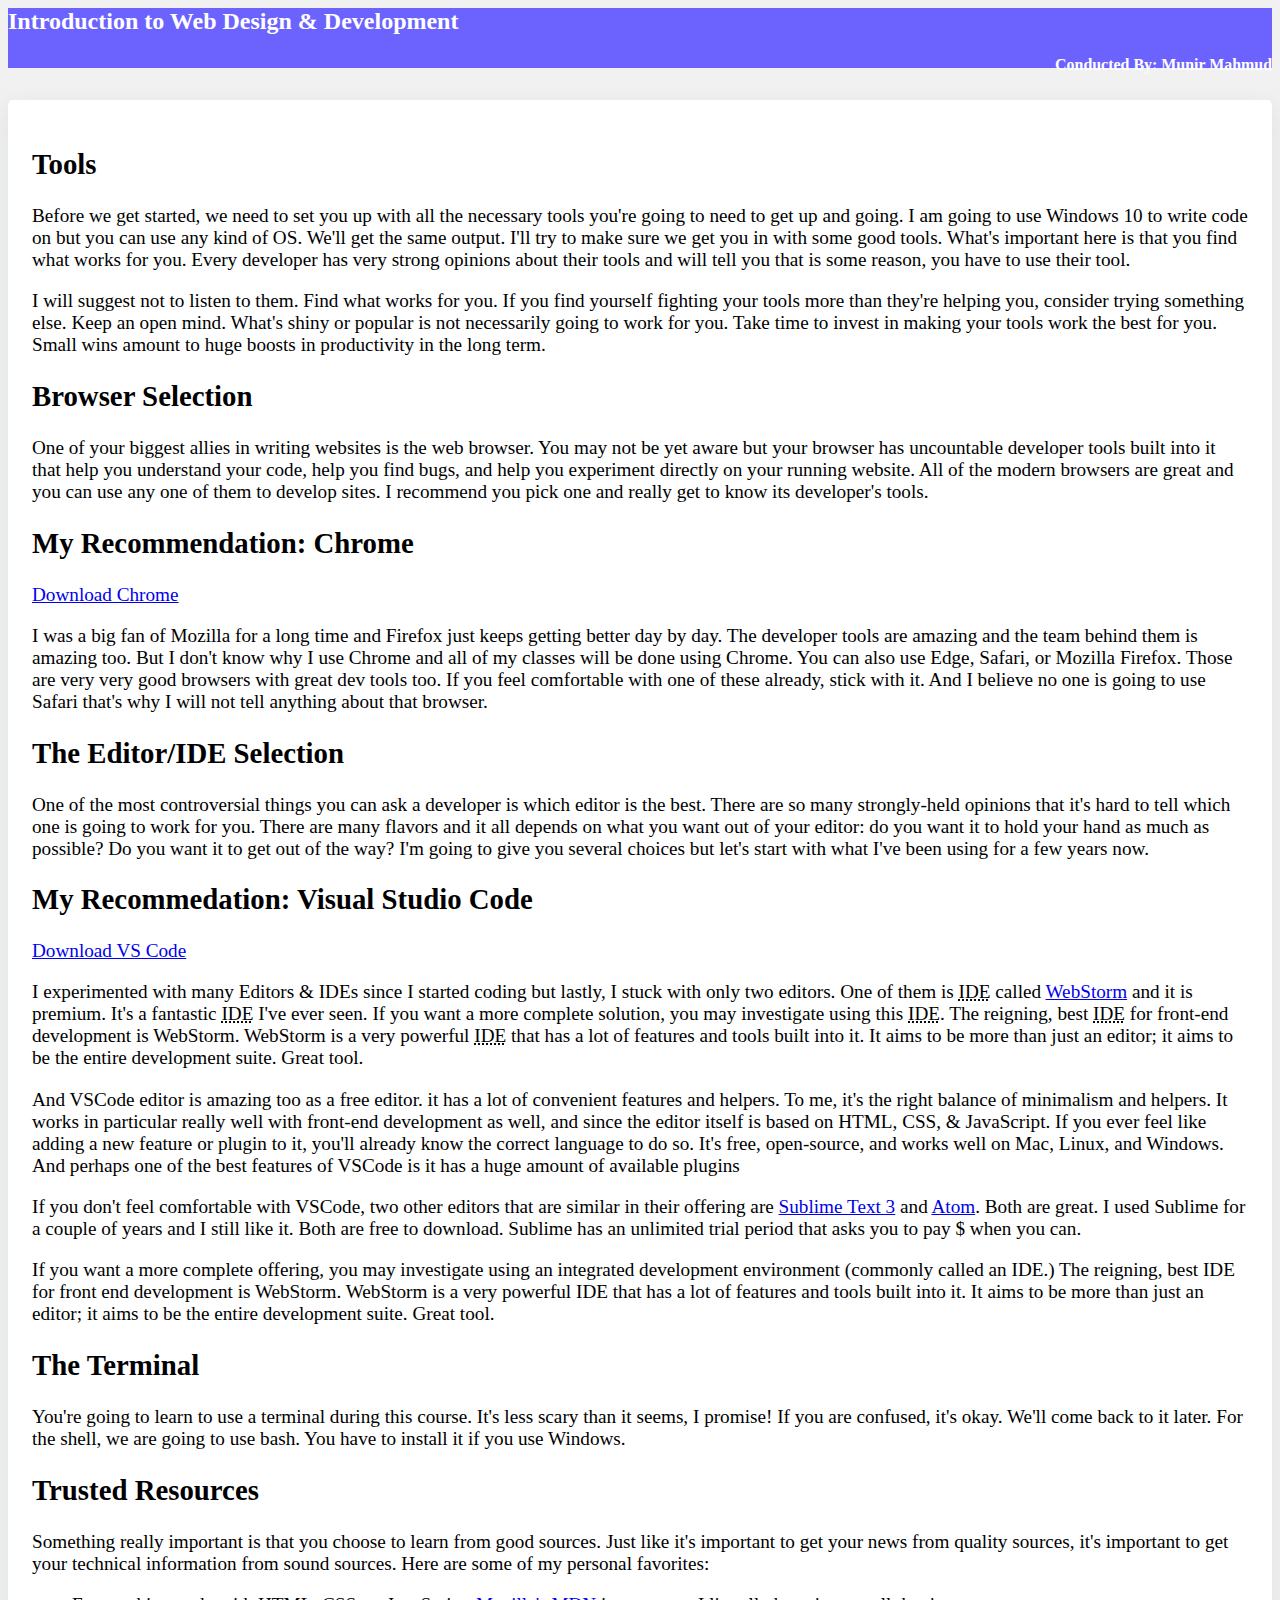
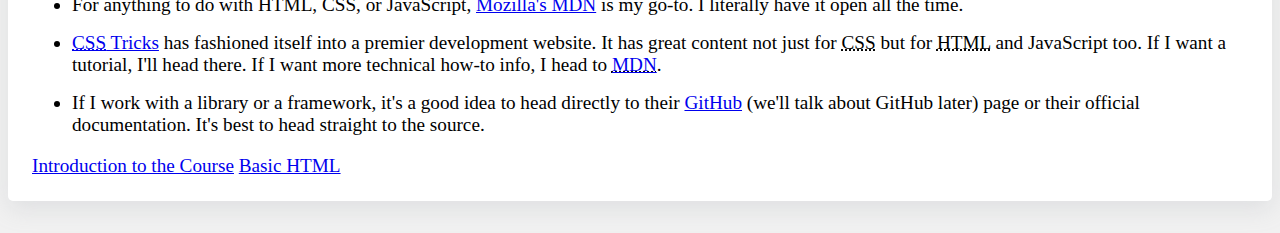
<file: tools.html>
<!DOCTYPE html>
<html lang="en">
  <head>
    <meta charset="UTF-8" />
    <meta http-equiv="X-UA-Compatible" content="IE=edge" />
    <meta name="viewport" content="width=device-width, initial-scale=1.0" />

    <!-- Bootstrap CSS -->
    <link
      href="https://cdn.jsdelivr.net/npm/bootstrap@5.1.3/dist/css/bootstrap.min.css"
      rel="stylesheet"
      integrity="sha384-1BmE4kWBq78iYhFldvKuhfTAU6auU8tT94WrHftjDbrCEXSU1oBoqyl2QvZ6jIW3"
      crossorigin="anonymous"
    />
    <link rel="stylesheet" href="./assets/css/styles.css" />

    <title>Introduction to Web Design & Development - Rexacademy</title>
  </head>
  <body>
    <header class="header">
      <div class="container">
        <div class="row">
          <div class="col-md-6">
            <h3><a href="https://munirmahmud.github.io/introduction-to-web-design/">Introduction to Web Design & Development</a></h3>
          </div>
          <div class="col-md-6 instructor"><h5>Conducted By: Munir Mahmud</h5></div>
        </div>
      </div>
    </header>

    <div class="container content-wrapper">
      <div class="row">
        <h2>Tools</h2>
        <p>
          Before we get started, we need to set you up with all the necessary tools you're going to need to get up and going. I am going to use Windows 10 to write code on but you can use any kind of
          OS. We'll get the same output. I'll try to make sure we get you in with some good tools. What's important here is that you find what works for you. Every developer has very strong opinions
          about their tools and will tell you that is some reason, you have to use their tool.
        </p>
        <p>
          I will suggest not to listen to them. Find what works for you. If you find yourself fighting your tools more than they're helping you, consider trying something else. Keep an open mind.
          What's shiny or popular is not necessarily going to work for you. Take time to invest in making your tools work the best for you. Small wins amount to huge boosts in productivity in the long
          term.
        </p>

        <h2>Browser Selection</h2>
        <p>
          One of your biggest allies in writing websites is the web browser. You may not be yet aware but your browser has uncountable developer tools built into it that help you understand your code,
          help you find bugs, and help you experiment directly on your running website. All of the modern browsers are great and you can use any one of them to develop sites. I recommend you pick one
          and really get to know its developer's tools.
        </p>

        <h2>My Recommendation: Chrome</h2>
        <a href="https://www.google.com/chrome/" target="_blank">Download Chrome</a>
        <p>
          I was a big fan of Mozilla for a long time and Firefox just keeps getting better day by day. The developer tools are amazing and the team behind them is amazing too. But I don't know why I
          use Chrome and all of my classes will be done using Chrome. You can also use Edge, Safari, or Mozilla Firefox. Those are very very good browsers with great dev tools too. If you feel
          comfortable with one of these already, stick with it. And I believe no one is going to use Safari that's why I will not tell anything about that browser.
        </p>

        <h2>The Editor/IDE Selection</h2>
        <p>
          One of the most controversial things you can ask a developer is which editor is the best. There are so many strongly-held opinions that it's hard to tell which one is going to work for you.
          There are many flavors and it all depends on what you want out of your editor: do you want it to hold your hand as much as possible? Do you want it to get out of the way? I'm going to give
          you several choices but let's start with what I've been using for a few years now.
        </p>

        <h2>My Recommedation: Visual Studio Code</h2>
        <a href="https://code.visualstudio.com/" target="_blank">Download VS Code</a>
        <p>
          I experimented with many Editors & IDEs since I started coding but lastly, I stuck with only two editors. One of them is <abbr title="Integrated Development Environment">IDE</abbr> called
          <a href="https://www.jetbrains.com/webstorm/" target="_blank">WebStorm</a> and it is premium. It's a fantastic <abbr title="Integrated Development Environment">IDE</abbr> I've ever seen. If
          you want a more complete solution, you may investigate using this <abbr title="Integrated Development Environment">IDE</abbr>. The reigning, best
          <abbr title="Integrated Development Environment">IDE</abbr> for front-end development is WebStorm. WebStorm is a very powerful
          <abbr title="Integrated Development Environment">IDE</abbr> that has a lot of features and tools built into it. It aims to be more than just an editor; it aims to be the entire development
          suite. Great tool.
        </p>
        <p>
          And VSCode editor is amazing too as a free editor. it has a lot of convenient features and helpers. To me, it's the right balance of minimalism and helpers. It works in particular really
          well with front-end development as well, and since the editor itself is based on HTML, CSS, & JavaScript. If you ever feel like adding a new feature or plugin to it, you'll already know the
          correct language to do so. It's free, open-source, and works well on Mac, Linux, and Windows. And perhaps one of the best features of VSCode is it has a huge amount of available plugins
        </p>
        <p>
          If you don't feel comfortable with VSCode, two other editors that are similar in their offering are <a href="https://www.sublimetext.com/3" target="_blank">Sublime Text 3</a> and
          <a href="https://atom.io/" target="_blank">Atom</a>. Both are great. I used Sublime for a couple of years and I still like it. Both are free to download. Sublime has an unlimited trial
          period that asks you to pay $ when you can.
        </p>
        <p>
          If you want a more complete offering, you may investigate using an integrated development environment (commonly called an IDE.) The reigning, best IDE for front end development is WebStorm.
          WebStorm is a very powerful IDE that has a lot of features and tools built into it. It aims to be more than just an editor; it aims to be the entire development suite. Great tool.
        </p>

        <h2>The Terminal</h2>
        <p>
          You're going to learn to use a terminal during this course. It's less scary than it seems, I promise! If you are confused, it's okay. We'll come back to it later. For the shell, we are going
          to use bash. You have to install it if you use Windows.
        </p>

        <h2>Trusted Resources</h2>
        <p>
          Something really important is that you choose to learn from good sources. Just like it's important to get your news from quality sources, it's important to get your technical information
          from sound sources. Here are some of my personal favorites:
        </p>
        <ul class="px-5">
          <li>
            For anything to do with HTML, CSS, or JavaScript, <a href="https://developer.mozilla.org/en-US/" target="_blank" title="Mozilla Developer Network"> Mozilla's MDN</a> is my go-to. I
            literally have it open all the time.
          </li>
          <li>
            <a href="https://css-tricks.com/" target="_blank"><abbr title="Cascading Style Sheet">CSS</abbr> Tricks</a>
            has fashioned itself into a premier development website. It has great content not just for
            <abbr title="Cascading Style Sheet">CSS</abbr> but for <abbr title="Hypertext Markup Language">HTML</abbr> and JavaScript too. If I want a tutorial, I'll head there. If I want more
            technical how-to info, I head to <abbr title="Mozilla Developer Network"><a href="https://developer.mozilla.org/en-US/" target="_blank">MDN</a></abbr
            >.
          </li>
          <li>
            If I work with a library or a framework, it's a good idea to head directly to their <a href="https://github.com/" target="_blank">GitHub</a> (we'll talk about GitHub later) page or their
            official documentation. It's best to head straight to the source.
          </li>
        </ul>

        <div class="links d-flex align-items-center justify-content-between">
          <a href="/introduction-to-web-design/introduction.html">Introduction to the Course</a>
          <a href="/introduction-to-web-design/basic-html.html">Basic HTML</a>
        </div>
      </div>
    </div>
  </body>
</html>
</file>
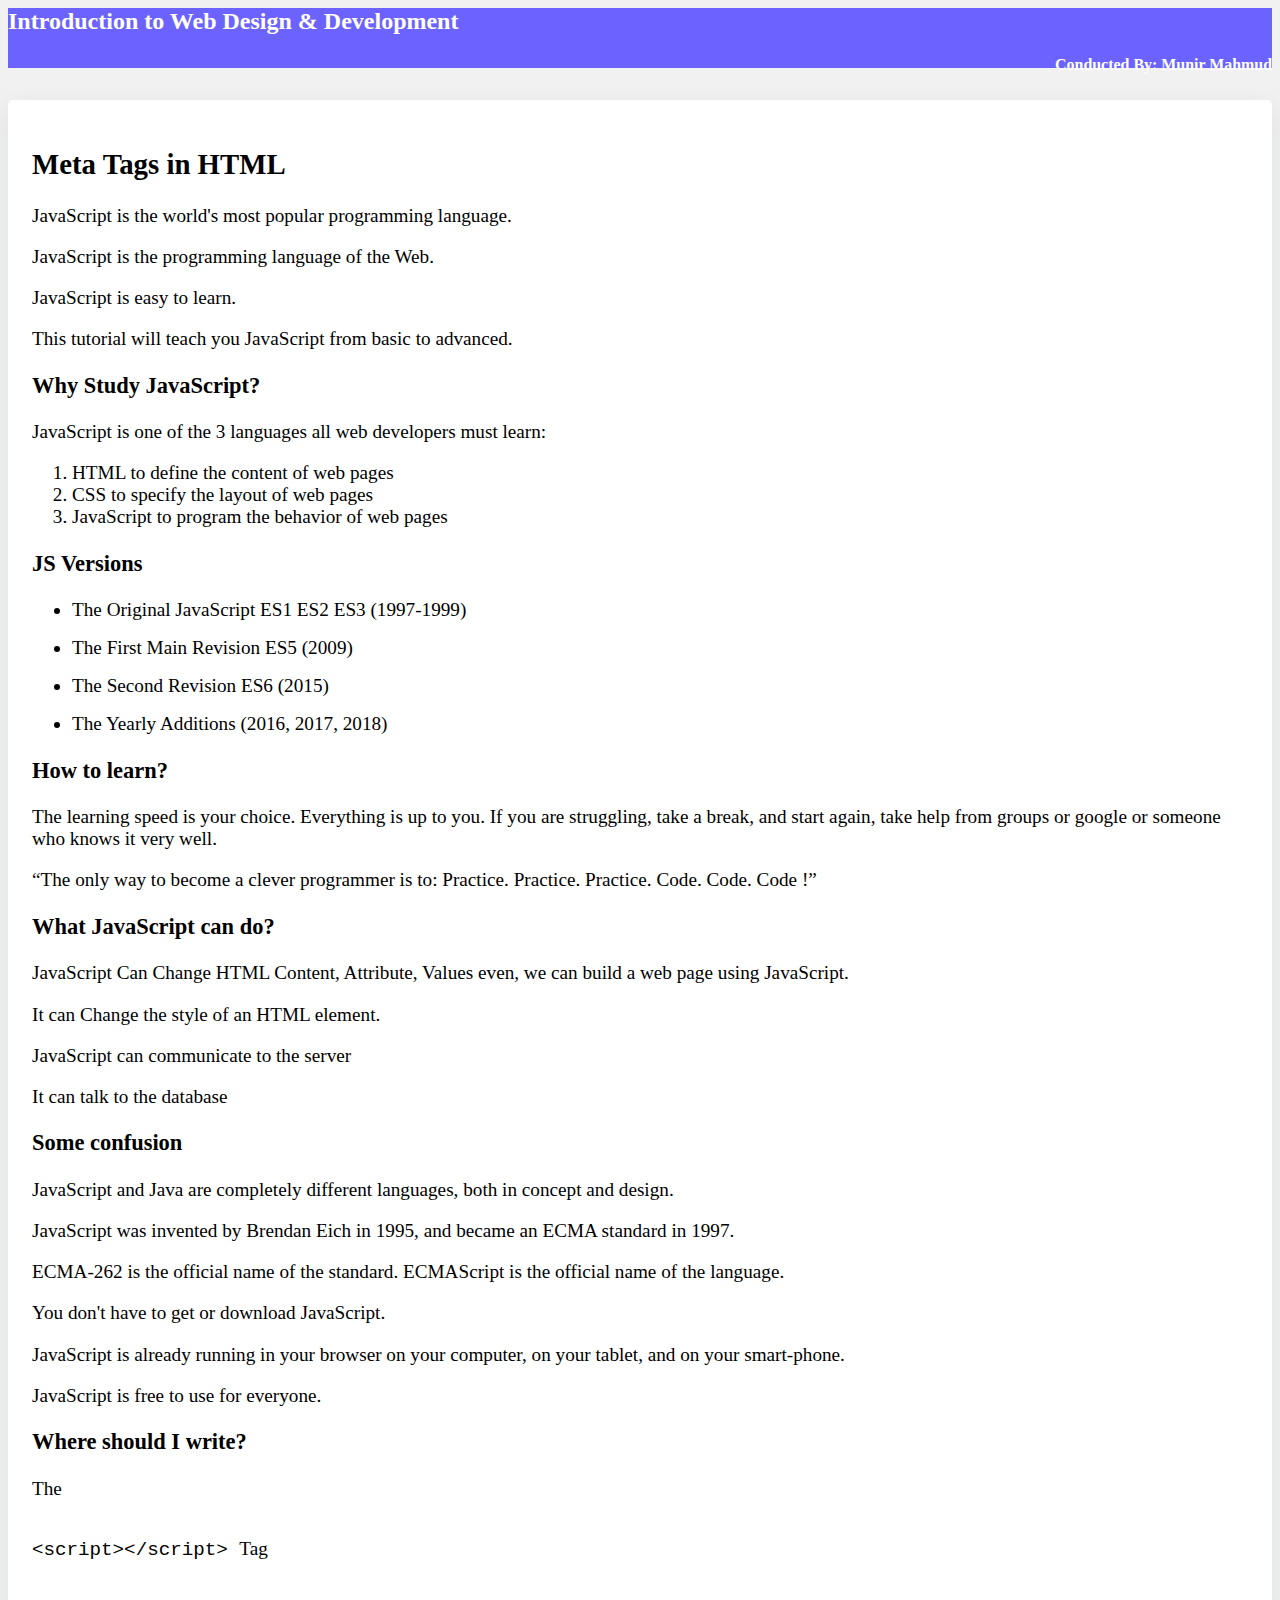
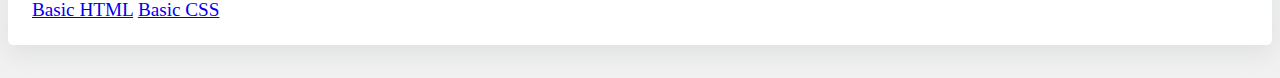
<file: js-course/introduction.html>
<!DOCTYPE html>
<html lang="en">
  <head>
    <meta charset="UTF-8" />
    <meta http-equiv="X-UA-Compatible" content="IE=edge" />
    <meta name="viewport" content="width=device-width, initial-scale=1.0" />

    <!-- Bootstrap CSS -->
    <link
      href="https://cdn.jsdelivr.net/npm/bootstrap@5.1.3/dist/css/bootstrap.min.css"
      rel="stylesheet"
      integrity="sha384-1BmE4kWBq78iYhFldvKuhfTAU6auU8tT94WrHftjDbrCEXSU1oBoqyl2QvZ6jIW3"
      crossorigin="anonymous"
    />
    <link rel="stylesheet" href="../assets/css/styles.css" />

    <title>Introduction to JavaScript - Rexacademy</title>
  </head>
  <body>
    <header class="header">
      <div class="container">
        <div class="row">
          <div class="col-md-6">
            <h3><a href="https://munirmahmud.github.io/introduction-to-web-design/">Introduction to Web Design & Development</a></h3>
          </div>
          <div class="col-md-6 instructor"><h5>Conducted By: Munir Mahmud</h5></div>
        </div>
      </div>
    </header>

    <div class="container">
      <div class="row">
        <div class="col-md-10 offset-md-1">
          <div class="content-wrapper">
            <h2>Meta Tags in HTML</h2>
            <p>JavaScript is the world's most popular programming language.</p>
            <p>JavaScript is the programming language of the Web.</p>
            <p>JavaScript is easy to learn.</p>
            <p>This tutorial will teach you JavaScript from basic to advanced.</p>

            <h3>Why Study JavaScript?</h3>
            <p>JavaScript is one of the 3 languages all web developers must learn:</p>
            <ol>
              <li>HTML to define the content of web pages</li>
              <li>CSS to specify the layout of web pages</li>
              <li>JavaScript to program the behavior of web pages</li>
            </ol>

            <h3>JS Versions</h3>
            <ul>
              <li>The Original JavaScript ES1 ES2 ES3 (1997-1999)</li>
              <li>The First Main Revision ES5 (2009)</li>
              <li>The Second Revision ES6 (2015)</li>
              <li>The Yearly Additions (2016, 2017, 2018)</li>
            </ul>

            <h3>How to learn?</h3>
            <p>The learning speed is your choice. Everything is up to you. If you are struggling, take a break, and start again, take help from groups or google or someone who knows it very well.</p>
            <q>The only way to become a clever programmer is to: Practice. Practice. Practice. Code. Code. Code !</q>
            <p></p>

            <h3>What JavaScript can do?</h3>
            <p>JavaScript Can Change HTML Content, Attribute, Values even, we can build a web page using JavaScript.</p>
            <p>It can Change the style of an HTML element.</p>
            <p>JavaScript can communicate to the server</p>
            <p>It can talk to the database</p>

            <h3>Some confusion</h3>
            <p>JavaScript and Java are completely different languages, both in concept and design.</p>
            <p>JavaScript was invented by Brendan Eich in 1995, and became an ECMA standard in 1997.</p>
            <p>ECMA-262 is the official name of the standard. ECMAScript is the official name of the language.</p>
            <p>You don't have to get or download JavaScript.</p>
            <p>JavaScript is already running in your browser on your computer, on your tablet, and on your smart-phone.</p>
            <p>JavaScript is free to use for everyone.</p>

            <h3>Where should I write?</h3>
            <p>
              The
              <code>
                <xmp><script></script></xmp>
              </code>
              Tag
            </p>
            <!-- <p>Old JavaScript examples may use a type attribute: <script type="text/javascript">.
                The type attribute is not required. JavaScript is the default scripting language in HTML.</p> -->

            <!-- <code>
              <xmp><!DOCTYPE html></xmp>
            </code> -->

            <div class="links d-flex align-items-center justify-content-between">
              <a href="/introduction-to-web-design/basic-html.html">Basic HTML</a>
              <a href="/introduction-to-web-design/basic-css.html">Basic CSS</a>
            </div>
          </div>
        </div>
      </div>
    </div>
  </body>
</html>
</file>
<file: assets/css/styles.css>
body {
  background-color: #f1f1f1;
  font-size: 1.2rem;
}

.header {
  background-color: #6c63ff;
  height: 60px;
  margin-bottom: 2rem;
}
.header .container,
.header .row {
  height: 100%;
}
.header h3 {
  margin: 0;
  display: flex;
  height: 100%;
  align-items: center;
  font-size: 1.5rem;
}

.header a {
  color: #fff;
  text-decoration: none;
}

.content-wrapper {
  background-color: #fff;
  padding: 1.5rem;
  box-shadow: rgba(149, 157, 165, 0.2) 0px 8px 24px;
  margin-bottom: 2rem;
  border-radius: 5px;
}
.instructor {
  height: 100%;
  display: flex;
  align-items: center;
  justify-content: flex-end;
  color: #fff;
}

.sec-heading {
  background: #8e2de2; /* fallback for old browsers */
  background: -webkit-linear-gradient(to right, #4a00e0, #8e2de2); /* Chrome 10-25, Safari 5.1-6 */
  background: linear-gradient(to right, #4a00e0, #8e2de2); /* W3C, IE 10+/ Edge, Firefox 16+, Chrome 26+, Opera 12+, Safari 7+ */
  padding: 2rem;
  color: #fff;
  margin-bottom: 2rem;
  box-shadow: rgba(149, 157, 165, 0.5) 0px 8px 24px;
}
.sec-heading h1 {
  margin: 0;
}

code h1,
code h2,
code h3,
code h4,
code h5,
code h6 {
  font-size: 100%;
  display: inline-block;
}
code xmp {
  display: inline-block;
}

ul li {
  margin-bottom: 1rem;
}
ul li br {
  margin-bottom: 0.5rem;
}
ul li p {
  display: inline-block;
}
.ul-example li {
  margin-bottom: auto;
}

.code-para {
  line-height: 0.2;
}
</file>
